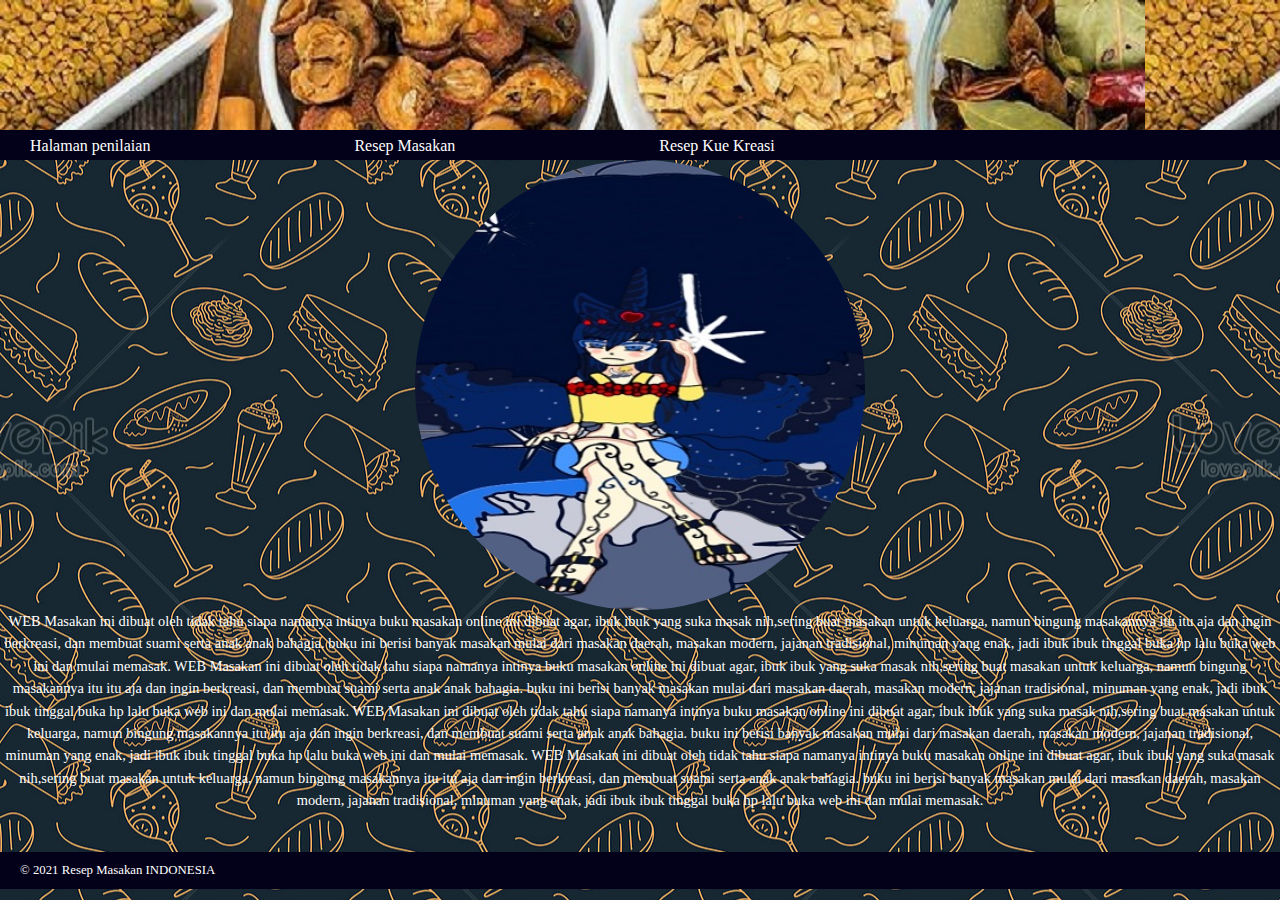
<file: Beranda.html>
<!DOCTYPE html>
<html lang="en">
<head>
    <meta charset="UTF-8">
    <meta http-equiv="X-UA-Compatible" content="IE=edge">
    <meta name="viewport" content="width=device-width, initial-scale=1.0">
    <title>RESEP MAKANAN BAGUS OKA</title>
    <link rel="stylesheet" href="halaman css.css">
    <link rel="shortcut icon" href="FotoMakanan/masakan.jpeg" type="image/x-icon">
    <link rel="icon" href="" type="image/x-icon">
</head>
<body>
    <div class="wrapper">
        <header>
            <h1>Resep Masakan INDONESIA</h1>
            <nav>
                <ul>
                    <li><a href="Penilaian.html">Halaman penilaian</a></li>
                    <li><a href="index.html">Resep Masakan</a></li>
                    <li><a href="kuekreasi.html">Resep Kue Kreasi</a></li>
                </ul>
            </nav>
        </header>
        <section class="courses">
            <article>
                <img class ="logo"src="pony2.jpeg">
                <figcaption>WEB Masakan ini dibuat oleh tidak tahu 
                    siapa namanya intinya buku masakan online ini dibuat agar,
                     ibuk ibuk yang suka masak nih,sering buat masakan untuk keluarga, 
                     namun bingung masakannya itu itu aja dan ingin berkreasi, dan membuat 
                     suami serta anak anak bahagia. buku ini berisi banyak masakan mulai dari 
                     masakan daerah, masakan modern, jajanan tradisional, minuman yang enak, 
                     jadi ibuk ibuk tinggal buka hp lalu buka web ini dan mulai memasak.
                     WEB Masakan ini dibuat oleh tidak tahu 
                     siapa namanya intinya buku masakan online ini dibuat agar,
                      ibuk ibuk yang suka masak nih,sering buat masakan untuk keluarga, 
                      namun bingung masakannya itu itu aja dan ingin berkreasi, dan membuat 
                      suami serta anak anak bahagia. buku ini berisi banyak masakan mulai dari 
                      masakan daerah, masakan modern, jajanan tradisional, minuman yang enak, 
                      jadi ibuk ibuk tinggal buka hp lalu buka web ini dan mulai memasak.
                      WEB Masakan ini dibuat oleh tidak tahu 
                      siapa namanya intinya buku masakan online ini dibuat agar,
                       ibuk ibuk yang suka masak nih,sering buat masakan untuk keluarga, 
                       namun bingung masakannya itu itu aja dan ingin berkreasi, dan membuat 
                       suami serta anak anak bahagia. buku ini berisi banyak masakan mulai dari 
                       masakan daerah, masakan modern, jajanan tradisional, minuman yang enak, 
                       jadi ibuk ibuk tinggal buka hp lalu buka web ini dan mulai memasak.
                       WEB Masakan ini dibuat oleh tidak tahu 
                       siapa namanya intinya buku masakan online ini dibuat agar,
                        ibuk ibuk yang suka masak nih,sering buat masakan untuk keluarga, 
                        namun bingung masakannya itu itu aja dan ingin berkreasi, dan membuat 
                        suami serta anak anak bahagia. buku ini berisi banyak masakan mulai dari 
                        masakan daerah, masakan modern, jajanan tradisional, minuman yang enak, 
                        jadi ibuk ibuk tinggal buka hp lalu buka web ini dan mulai memasak.</figcaption>
                <hgroup>
                </hgroup>
            </article>
        </section>
    </aside>
        <footer>
            &copy; 2021 Resep Masakan INDONESIA
        </footer>
    </div>
    
</body>
</html>
</file>
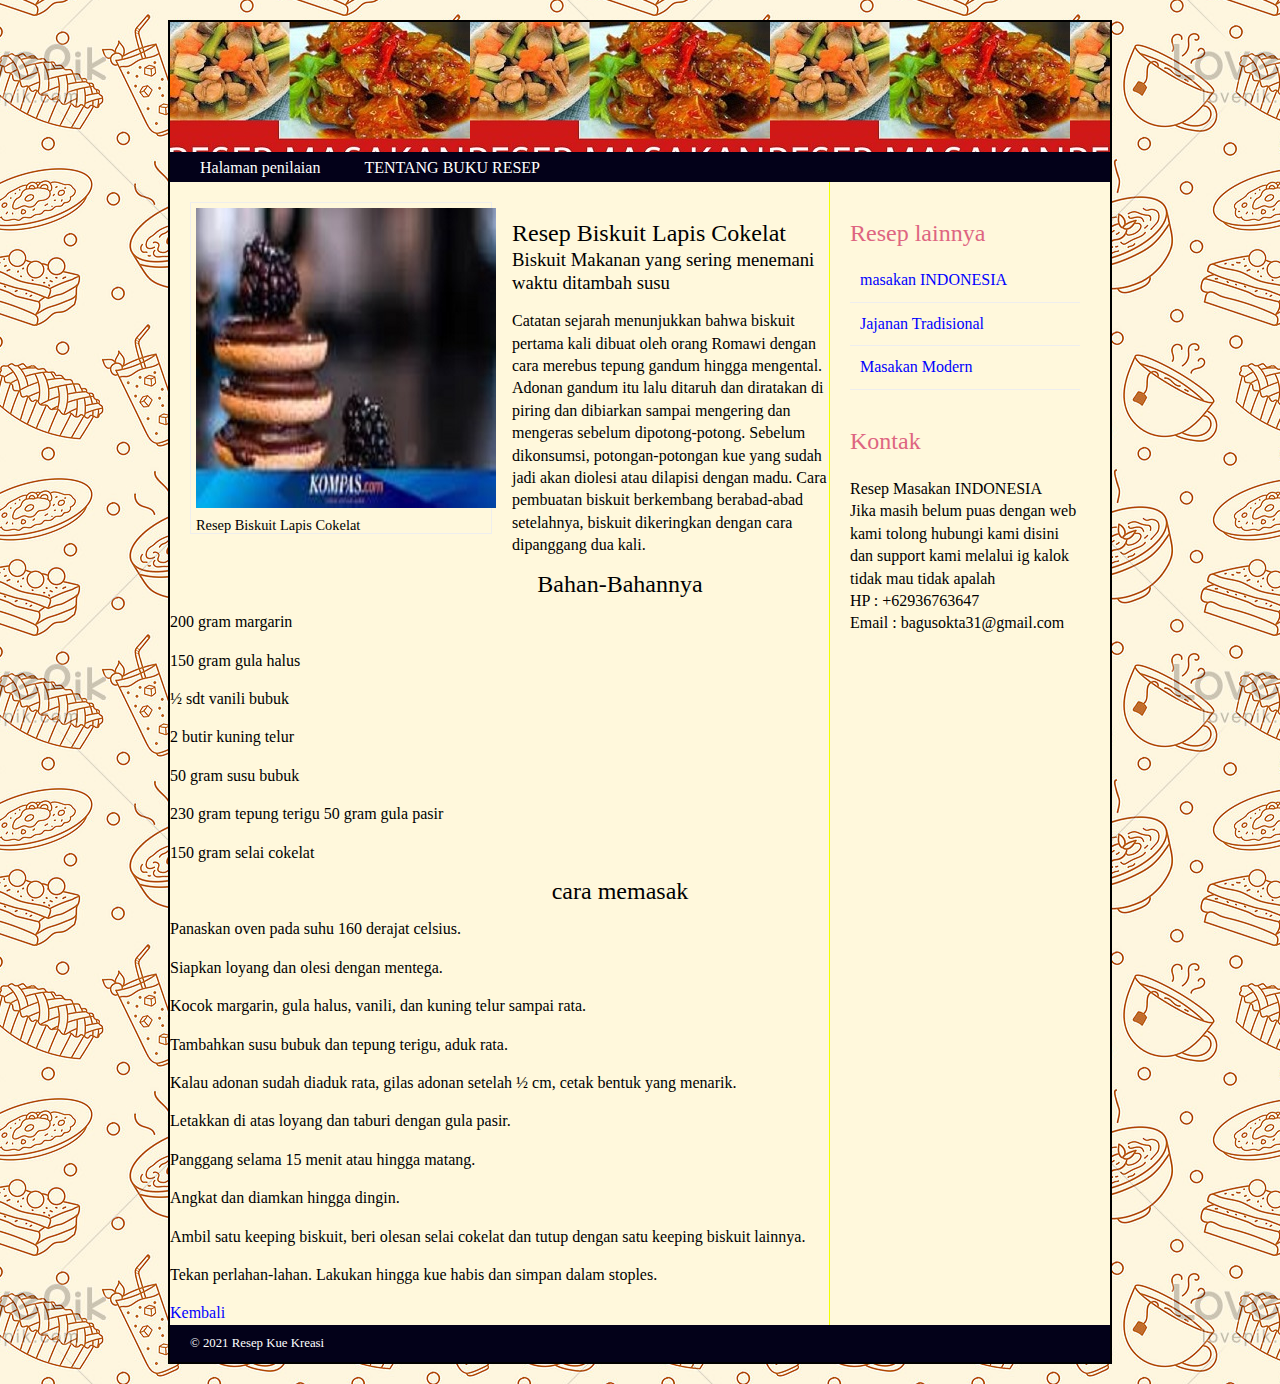
<file: halamanbiskuit.html>
<!DOCTYPE html>
<html lang="en">
<head>
    <meta charset="UTF-8">
    <meta http-equiv="X-UA-Compatible" content="IE=edge">
    <meta name="viewport" content="width=device-width, initial-scale=1.0">
    <title>RESEP MAKANAN BAGUS OKA</title>
    <link rel="stylesheet" href="halaman1.css">
    <link rel="shortcut icon" href="FotoMakanan/kueultah.jpg" type="image/x-icon">
    <link rel="icon" href="" type="image/x-icon">
</head>
<body>
    <div class="wrapper">
        <header>
            <h1>Resep kuekreasi</h1>
            <nav>
                <ul>
                    <li><a href="Penilaian.html">Halaman penilaian</a></li>
                    <li><a href="Beranda.html">TENTANG BUKU RESEP</a></li>
                </ul>
            </nav>
        </header>
        <section class="courses">
            <article>
                <figure>
                    <img src="FotoMakanan/cookies.jpg" alt="Resep Biskuit Lapis Cokelat">
                    <figcaption>Resep Biskuit Lapis Cokelat</figcaption>
                </figure>
                <hgroup>
                    <h2>Resep Biskuit Lapis Cokelat</h2>
                    <h3>Biskuit Makanan yang sering menemani waktu ditambah susu</h3>
                    <p>Catatan sejarah menunjukkan bahwa biskuit pertama kali dibuat oleh orang Romawi dengan cara merebus tepung gandum hingga mengental.

                        Adonan gandum itu lalu ditaruh dan diratakan di piring dan dibiarkan sampai mengering dan mengeras sebelum dipotong-potong.
                        
                        Sebelum dikonsumsi, potongan-potongan kue yang sudah jadi akan diolesi atau dilapisi dengan madu.
                        
                        Cara pembuatan biskuit berkembang berabad-abad setelahnya, biskuit dikeringkan dengan cara dipanggang dua kali.</p>
                </hgroup>                
                 <section class="Peler">
                 <h2>Bahan-Bahannya</h2>
                </section>
                 <p>200 gram margarin</p>
                    <p>150 gram gula halus</p>
                    <p>½ sdt vanili bubuk </p>
                    <p>2 butir kuning telur </p>
                    <p>50 gram susu bubuk </p>
                    <p>230 gram tepung terigu 50 gram gula pasir</p>
                    <p>150 gram selai cokelat</p>
                 <section class="Pro">
                    <h2>cara memasak</h2>
                 </section>
                 <p>Panaskan oven pada suhu 160 derajat celsius. </p>
                 <p>Siapkan loyang dan olesi dengan mentega. </p>
                 <p> Kocok margarin, gula halus, vanili, dan kuning telur sampai rata. </p>
                 <p>Tambahkan susu bubuk dan tepung terigu, aduk rata.</p>
                 <p>Kalau adonan sudah diaduk rata, gilas adonan setelah ½ cm, cetak bentuk yang menarik.</p>
                 <p> Letakkan di atas loyang dan taburi dengan gula pasir. </p>
                 <p>Panggang selama 15 menit atau hingga matang. </p>
                 <p>Angkat dan diamkan hingga dingin. </p>
                 <p>Ambil satu keeping biskuit, beri olesan selai cokelat dan tutup dengan satu keeping biskuit lainnya.</p> 
                    <p>Tekan perlahan-lahan. Lakukan hingga kue habis dan simpan dalam stoples.</p>
                <a href="kuekreasi.html">Kembali</a>
            </article>
            </section>
        <aside>
            <section>
                <h2>Resep lainnya</h2>
                <a href="index.html">masakan INDONESIA</a>
                <a href="#">Jajanan Tradisional</a>
                <a href="#">Masakan Modern</a>
            </section>
            <section class="contact-details">
                <h2>Kontak</h2>
                <p>Resep Masakan INDONESIA<br>
                    Jika masih belum puas dengan web kami tolong hubungi kami disini<br>
                    dan support kami melalui ig kalok tidak mau tidak apalah<br>
                    HP  : +62936763647<br>
                    Email : bagusokta31@gmail.com</p>
            </section>
        </aside>
        <footer>
            &copy; 2021 Resep Kue Kreasi
        </footer>
    </div>
    
</body>
</html>
</file>
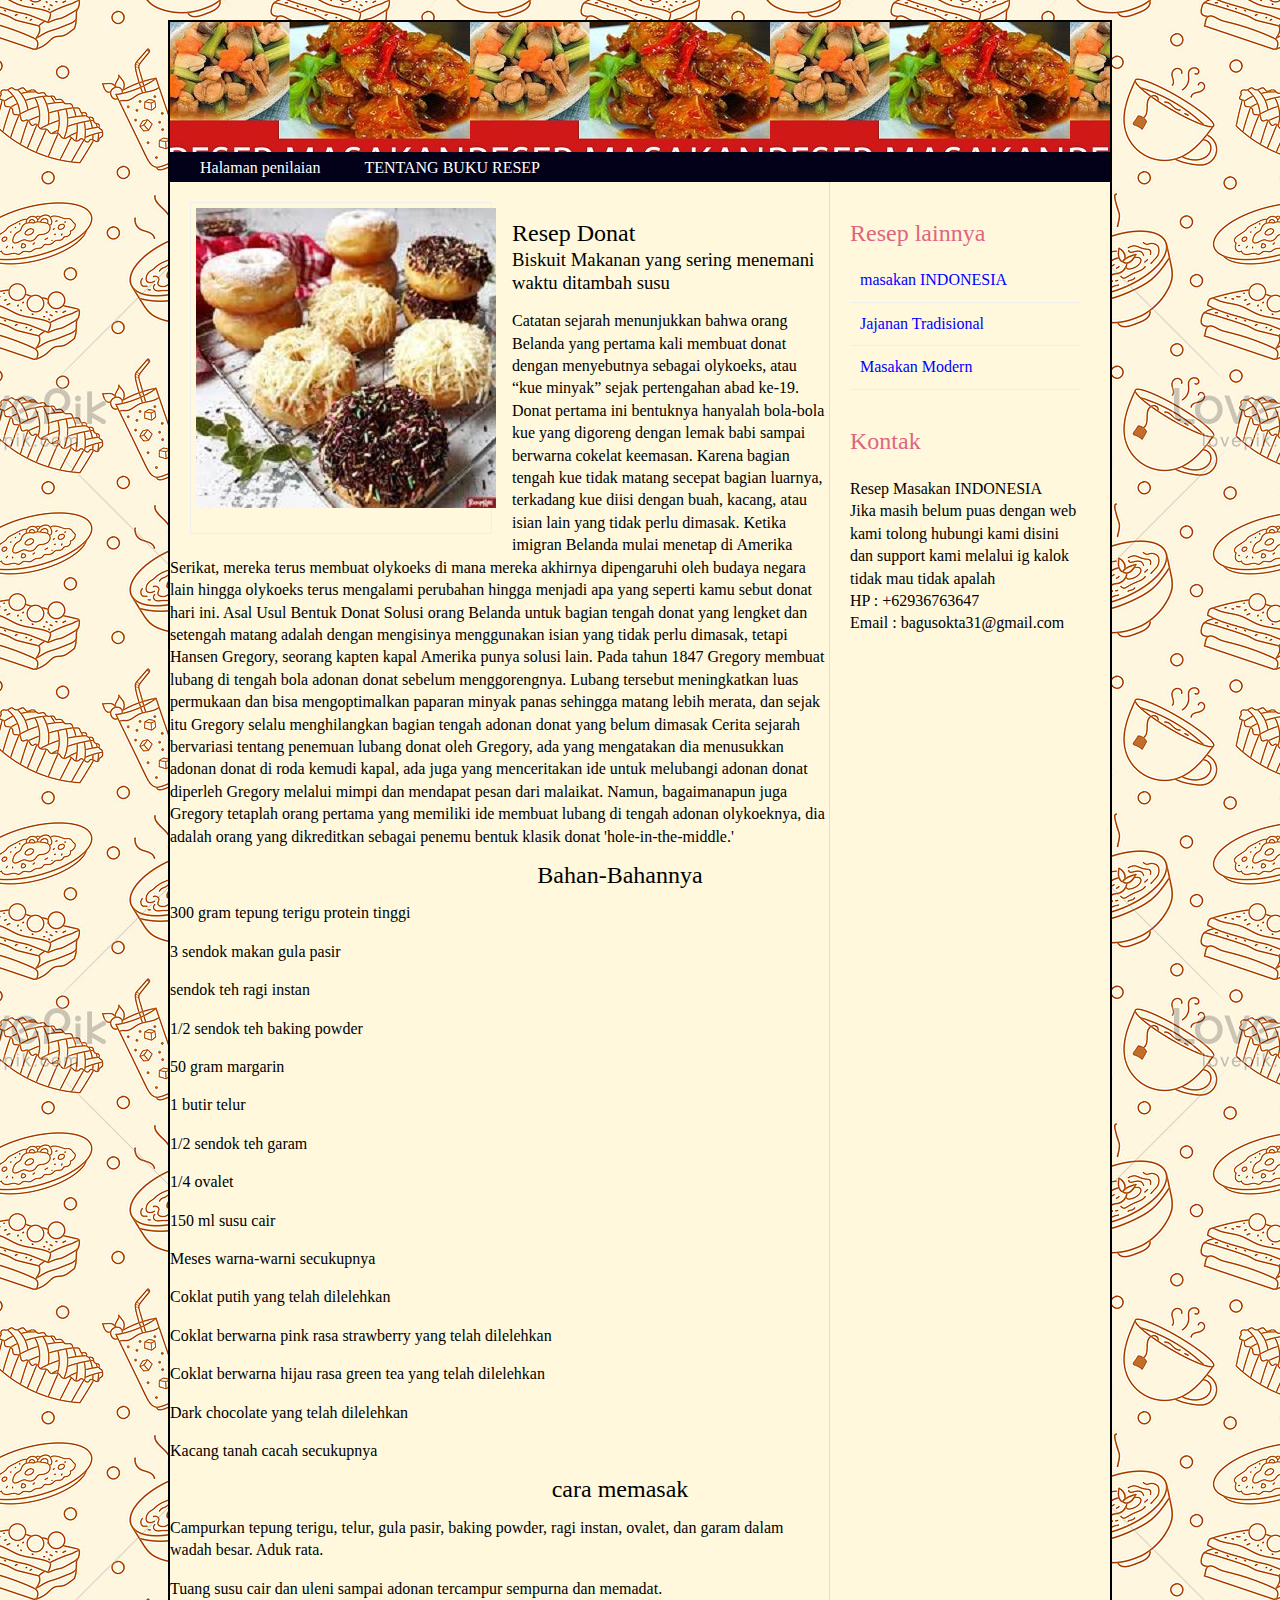
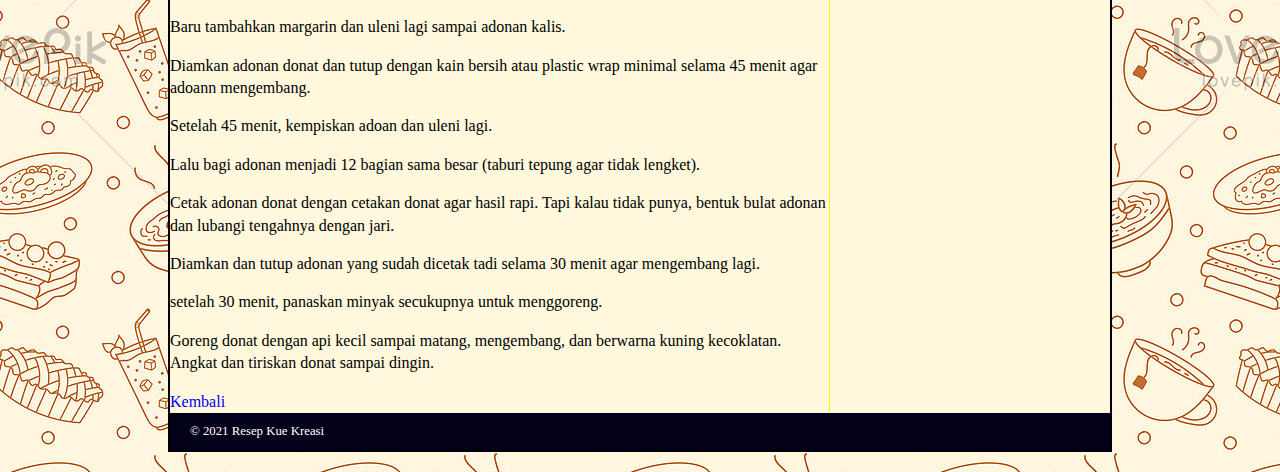
<file: halamandonat.html>
<!DOCTYPE html>
<html lang="en">
<head>
    <meta charset="UTF-8">
    <meta http-equiv="X-UA-Compatible" content="IE=edge">
    <meta name="viewport" content="width=device-width, initial-scale=1.0">
    <title>RESEP MAKANAN BAGUS OKA</title>
    <link rel="stylesheet" href="halaman1.css">
    <link rel="shortcut icon" href="FotoMakanan/kueultah.jpg" type="image/x-icon">
    <link rel="icon" href="" type="image/x-icon">
</head>
<body>
    <div class="wrapper">
        <header>
            <h1>Resep Donat</h1>
            <nav>
                <ul>
                    <li><a href="Penilaian.html">Halaman penilaian</a></li>
                    <li><a href="Beranda.html">TENTANG BUKU RESEP</a></li>
                </ul>
            </nav>
        </header>
        <section class="courses">
            <article>
                <figure>
                    <img src="FotoMakanan/donat.jpg" alt="Resep Donat">
                    <figcaption></figcaption>
                </figure>
                <hgroup>
                    <h2>Resep Donat</h2>
                    <h3>Biskuit Makanan yang sering menemani waktu ditambah susu</h3>
                    <p>Catatan sejarah menunjukkan bahwa orang Belanda yang pertama kali membuat donat dengan menyebutnya sebagai olykoeks, atau “kue minyak” sejak pertengahan abad ke-19. Donat pertama ini bentuknya hanyalah bola-bola kue yang digoreng dengan lemak babi sampai berwarna cokelat keemasan.
                        Karena bagian tengah kue tidak matang secepat bagian luarnya, terkadang kue diisi dengan buah, kacang, atau isian lain yang tidak perlu dimasak.
                        
                        Ketika imigran Belanda mulai menetap di Amerika Serikat, mereka terus membuat olykoeks di mana mereka akhirnya dipengaruhi oleh budaya negara lain hingga olykoeks terus mengalami perubahan hingga menjadi apa yang seperti kamu sebut donat hari ini.
                        
                        Asal Usul Bentuk Donat
                        
                        Solusi orang Belanda untuk bagian tengah donat yang lengket dan setengah matang adalah dengan mengisinya menggunakan isian yang tidak perlu dimasak, tetapi Hansen Gregory, seorang kapten kapal Amerika punya solusi lain.
                        Pada tahun 1847 Gregory membuat lubang di tengah bola adonan donat sebelum menggorengnya. Lubang tersebut meningkatkan luas permukaan dan bisa mengoptimalkan paparan minyak panas sehingga matang lebih merata, dan sejak itu Gregory selalu menghilangkan bagian tengah adonan donat yang belum dimasak
                        
                        Cerita sejarah bervariasi tentang penemuan lubang donat oleh Gregory, ada yang mengatakan dia menusukkan adonan donat di roda kemudi kapal, ada juga yang menceritakan ide untuk melubangi adonan donat diperleh Gregory melalui mimpi dan mendapat pesan dari malaikat.
                        
                         
                        
                        Namun, bagaimanapun juga Gregory tetaplah orang pertama yang memiliki ide membuat lubang di tengah adonan olykoeknya, dia adalah orang yang dikreditkan sebagai penemu bentuk klasik donat 'hole-in-the-middle.'</p>
                </hgroup>                
                 <section class="Peler">
                 <h2>Bahan-Bahannya</h2>
                </section>
                 <p>300 gram tepung terigu protein tinggi</p>
                   <p> 3 sendok makan gula pasir</p>                   
                    <p>sendok teh ragi instan</p>                   
                   <p>1/2 sendok teh baking powder</p>               
                    <p>50 gram margarin</p>
                    <p>1 butir telur</p>
                        <p>1/2 sendok teh garam</p>
                       <p>1/4 ovalet</p>
                       <p>150 ml susu cair</p>
                       <p>Meses warna-warni secukupnya</p>
                        <p>Coklat putih yang telah dilelehkan</p>                        
                        <p>Coklat berwarna pink rasa strawberry yang telah dilelehkan</p>                        
                        <p>Coklat berwarna hijau rasa green tea yang telah dilelehkan</p>
                        <p>Dark chocolate yang telah dilelehkan</p>
                        <p>Kacang tanah cacah secukupnya</p>
                 <section class="Pro">
                    <h2>cara memasak</h2>
                 </section>
                 <p>Campurkan tepung terigu, telur, gula pasir, baking powder, ragi instan, ovalet, dan garam dalam wadah besar. Aduk rata.
                    <p>Tuang susu cair dan uleni sampai adonan tercampur sempurna dan memadat.</p>
                   <p>Baru tambahkan margarin dan uleni lagi sampai adonan kalis.</p>
                   <p>Diamkan adonan donat dan tutup dengan kain bersih atau plastic wrap minimal selama 45 menit agar adoann mengembang.</p>                   
                    <p>Setelah 45 menit, kempiskan adoan dan uleni lagi.</p>
                    <p>Lalu bagi adonan menjadi 12 bagian sama besar (taburi tepung agar tidak lengket).</p>
                       <p>Cetak adonan donat dengan cetakan donat agar hasil rapi. Tapi kalau tidak punya, bentuk bulat adonan dan lubangi tengahnya dengan jari.</p>            
                       <p>Diamkan dan tutup adonan yang sudah dicetak tadi selama 30 menit agar mengembang lagi.</p>    
                        <p>setelah 30 menit, panaskan minyak secukupnya untuk menggoreng.</p>
                        <p>Goreng donat dengan api kecil sampai matang, mengembang, dan berwarna kuning kecoklatan. Angkat dan tiriskan donat sampai dingin.</p>
                <a href="kuekreasi.html">Kembali</a>
            </article>
            </section>
        <aside>
            <section>
                <h2>Resep lainnya</h2>
                <a href="index.html">masakan INDONESIA</a>
                <a href="#">Jajanan Tradisional</a>
                <a href="#">Masakan Modern</a>
            </section>
            <section class="contact-details">
                <h2>Kontak</h2>
                <p>Resep Masakan INDONESIA<br>
                    Jika masih belum puas dengan web kami tolong hubungi kami disini<br>
                    dan support kami melalui ig kalok tidak mau tidak apalah<br>
                    HP  : +62936763647<br>
                    Email : bagusokta31@gmail.com</p>
            </section>
        </aside>
        <footer>
            &copy; 2021 Resep Kue Kreasi
        </footer>
    </div>
    
</body>
</html>
</file>
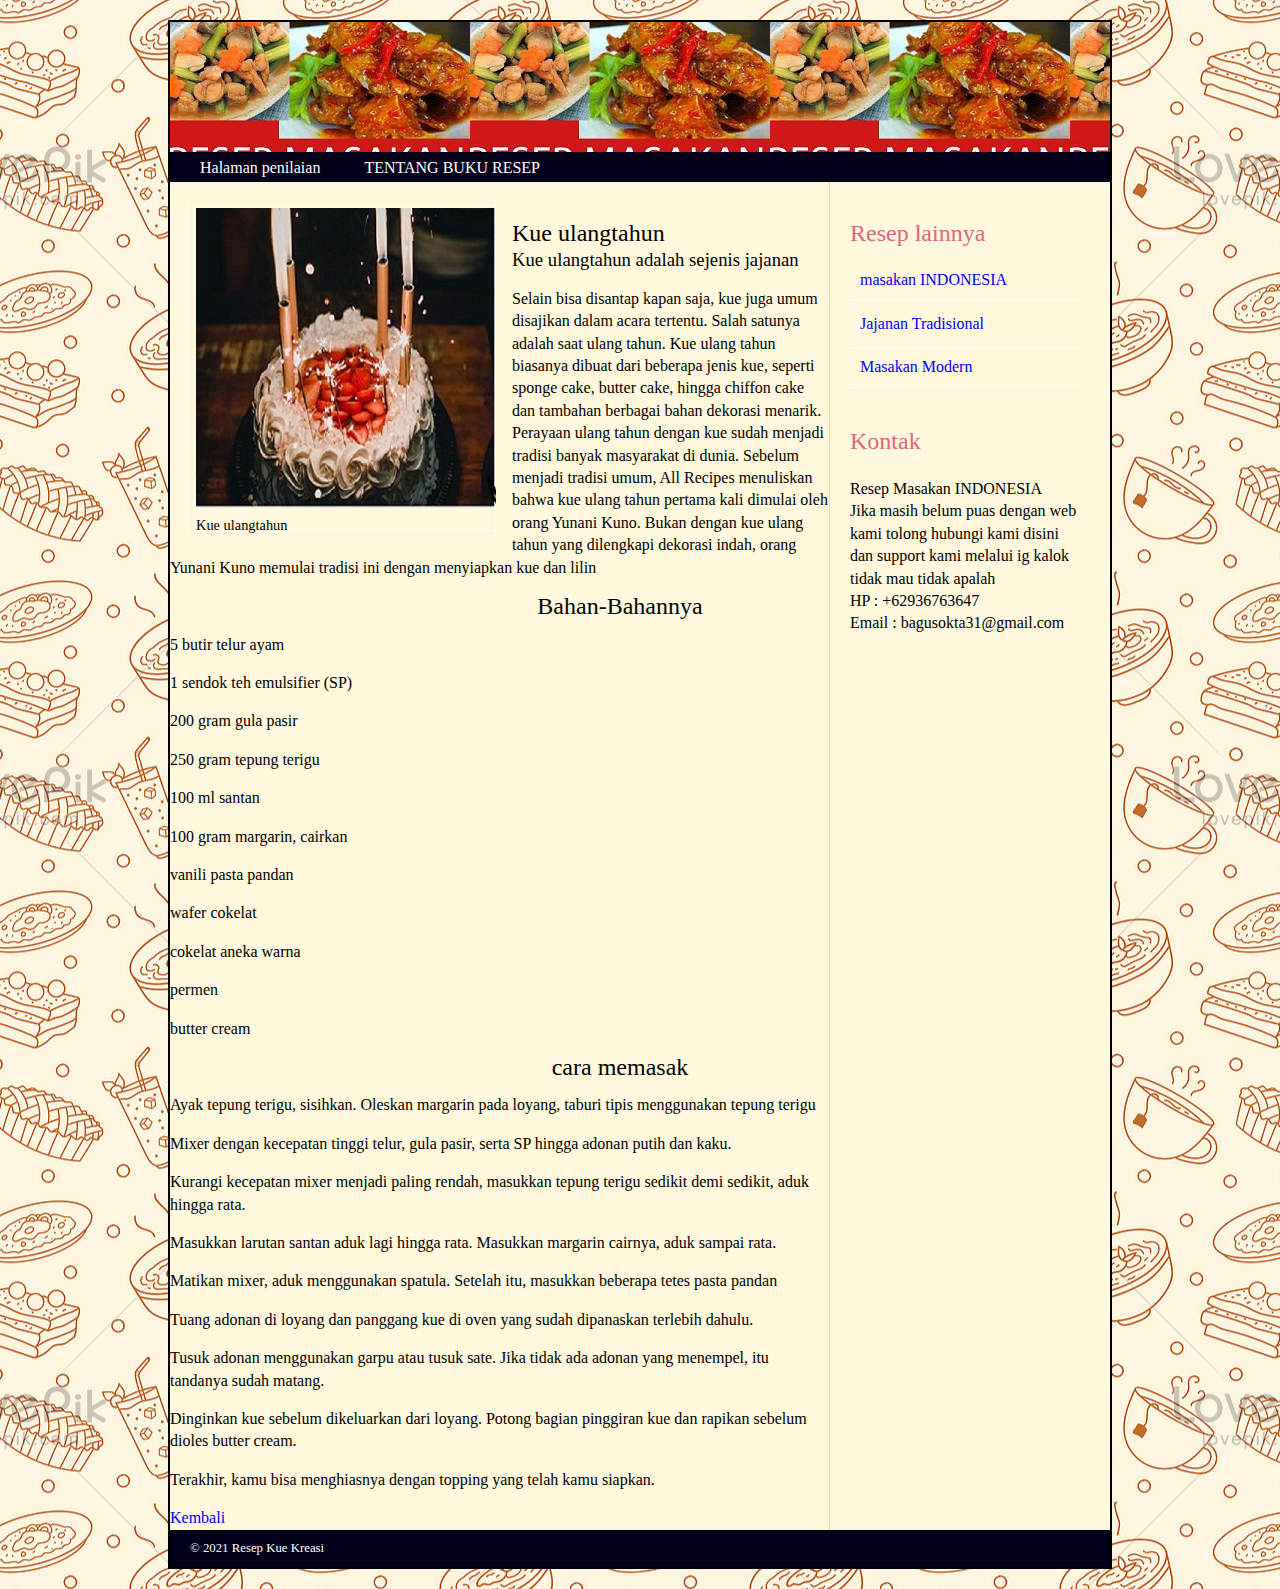
<file: halamankue1.html>
<!DOCTYPE html>
<html lang="en">
<head>
    <meta charset="UTF-8">
    <meta http-equiv="X-UA-Compatible" content="IE=edge">
    <meta name="viewport" content="width=device-width, initial-scale=1.0">
    <title>RESEP MAKANAN BAGUS OKA</title>
    <link rel="stylesheet" href="halaman1.css">
    <link rel="shortcut icon" href="FotoMakanan/kueultah.jpg" type="image/x-icon">
    <link rel="icon" href="" type="image/x-icon">
</head>
<body>
    <div class="wrapper">
        <header>
            <h1>Resep kuekreasi</h1>
            <nav>
                <ul>
                    <li><a href="Penilaian.html">Halaman penilaian</a></li>
                    <li><a href="Beranda.html">TENTANG BUKU RESEP</a></li>
                </ul>
            </nav>
        </header>
        <section class="courses">
            <article>
                <figure>
                    <img src="FotoMakanan/kueultah.jpg" alt="Kue ulangtahun">
                    <figcaption>Kue ulangtahun</figcaption>
                </figure>
                <hgroup>
                    <h2>Kue ulangtahun</h2>
                    <h3>Kue ulangtahun adalah sejenis jajanan</h3>
                    <p>Selain bisa disantap kapan saja, kue juga umum disajikan dalam acara tertentu. Salah satunya adalah saat ulang tahun. Kue ulang tahun biasanya dibuat dari beberapa jenis kue, seperti sponge cake, butter cake, hingga chiffon cake dan tambahan berbagai bahan dekorasi menarik. Perayaan ulang tahun dengan kue sudah menjadi tradisi banyak masyarakat di dunia. Sebelum menjadi tradisi umum, All Recipes menuliskan bahwa kue ulang tahun pertama kali dimulai oleh orang Yunani Kuno. Bukan dengan kue ulang tahun yang dilengkapi dekorasi indah, orang Yunani Kuno memulai tradisi ini dengan menyiapkan kue dan lilin</p>
                </hgroup>                
                 <section class="Peler">
                 <h2>Bahan-Bahannya</h2>
                </section>
                 <p>5 butir telur ayam</p>
                 <p>1 sendok teh emulsifier (SP)</p>
                 <p>200 gram gula pasir</p>
                 <p> 250 gram tepung terigu</p>
                 <p>100 ml santan</p>
                 <p>100 gram margarin, cairkan</p>
                 <p>vanili pasta pandan</p>
                 <p>wafer cokelat</p>
                 <p>cokelat aneka warna </p>
                 <p>permen</p>
                 <p>butter cream</p>
                 <section class="Pro">
                    <h2>cara memasak</h2>
                 </section>
                 <p>Ayak tepung terigu, sisihkan. Oleskan margarin pada loyang, taburi tipis menggunakan tepung terigu</p>
                    <p>Mixer dengan kecepatan tinggi telur, gula pasir, serta SP hingga adonan putih dan kaku.</p>
                    <p>Kurangi kecepatan mixer menjadi paling rendah, masukkan tepung terigu sedikit demi sedikit, aduk hingga rata.</p>
                    <p>Masukkan larutan santan aduk lagi hingga rata. Masukkan margarin cairnya, aduk sampai rata.</p>
                    <p> Matikan mixer, aduk menggunakan spatula. Setelah itu, masukkan beberapa tetes pasta pandan</p>
                    <p>Tuang adonan di loyang dan panggang kue di oven yang sudah dipanaskan terlebih dahulu.</p>
                    <p>Tusuk adonan menggunakan garpu atau tusuk sate. Jika tidak ada adonan yang menempel, itu tandanya sudah matang.</p>
                    <p>Dinginkan kue sebelum dikeluarkan dari loyang. Potong bagian pinggiran kue dan rapikan sebelum dioles butter cream. </p>
                    <p>Terakhir, kamu bisa menghiasnya dengan topping yang telah kamu siapkan.</p>
                <a href="kuekreasi.html">Kembali</a>
            </article>
            </section>
        <aside>
            <section>
                <h2>Resep lainnya</h2>
                <a href="index.html">masakan INDONESIA</a>
                <a href="#">Jajanan Tradisional</a>
                <a href="#">Masakan Modern</a>
            </section>
            <section class="contact-details">
                <h2>Kontak</h2>
                <p>Resep Masakan INDONESIA<br>
                    Jika masih belum puas dengan web kami tolong hubungi kami disini<br>
                    dan support kami melalui ig kalok tidak mau tidak apalah<br>
                    HP  : +62936763647<br>
                    Email : bagusokta31@gmail.com</p>
            </section>
        </aside>
        <footer>
            &copy; 2021 Resep Kue Kreasi
        </footer>
    </div>
    
</body>
</html>
</file>
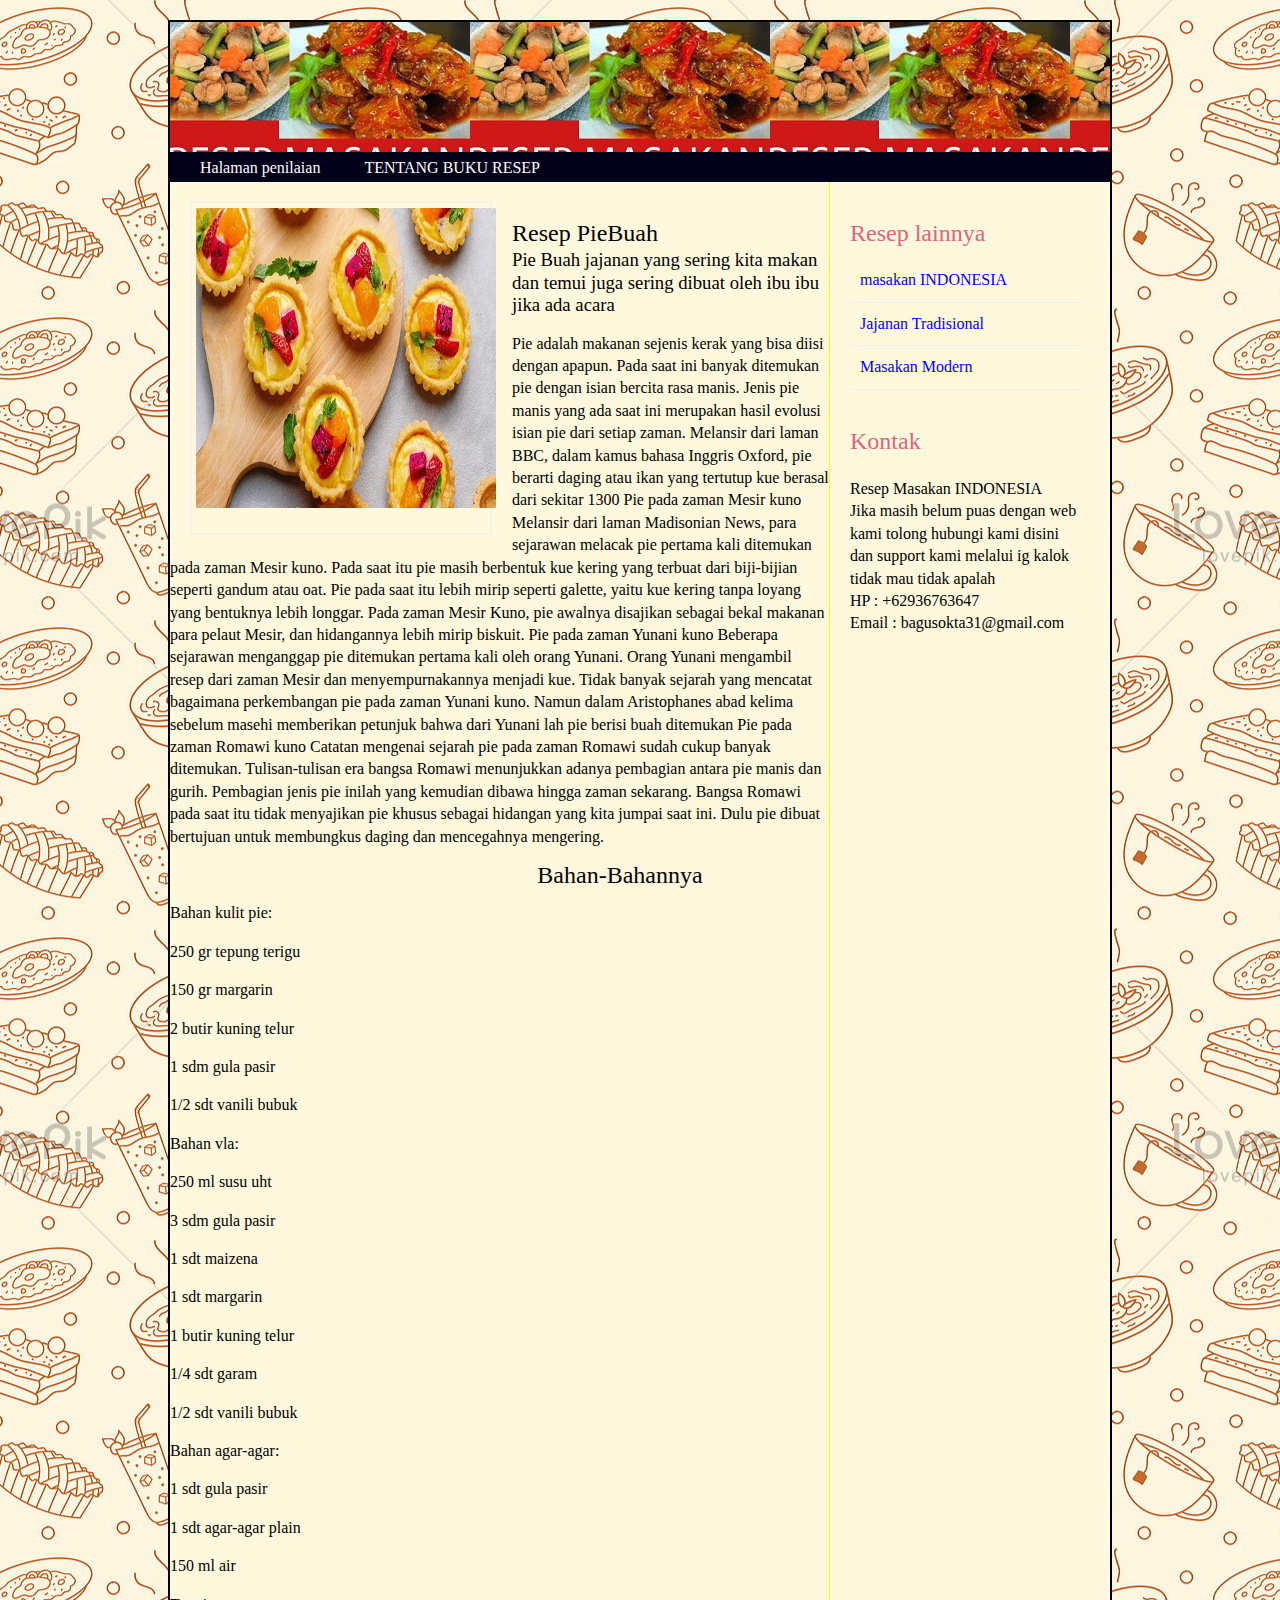
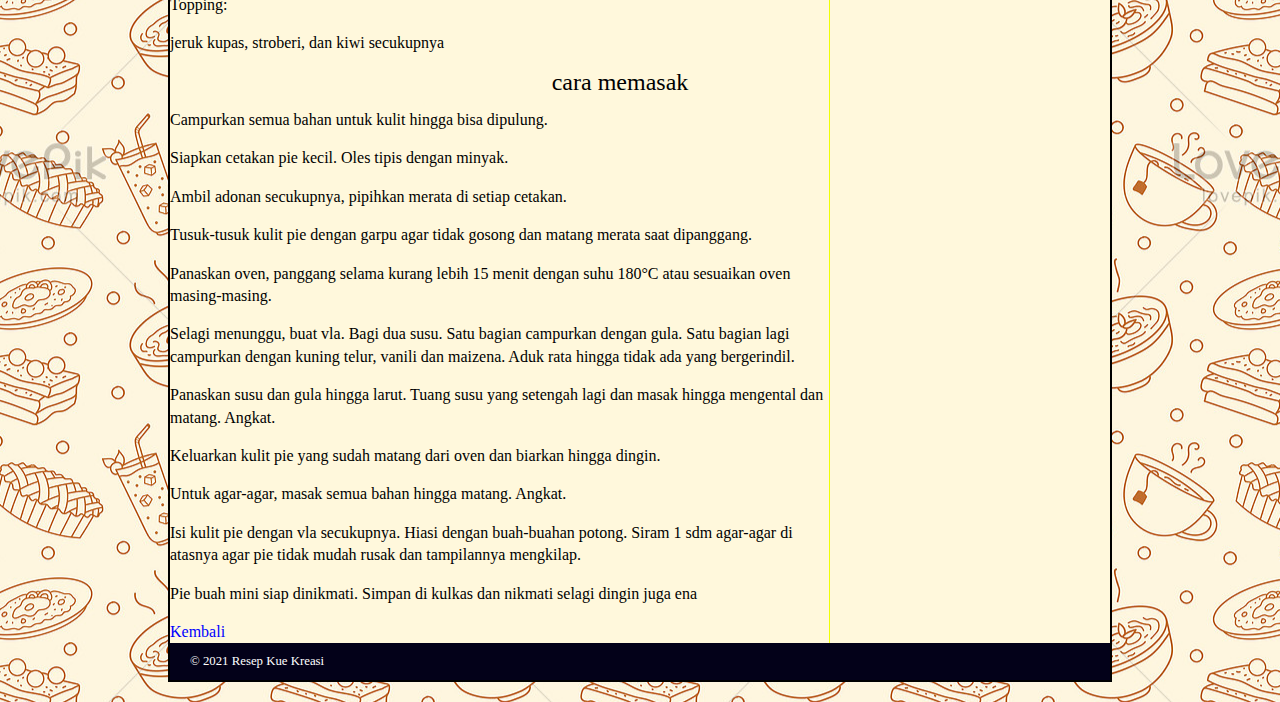
<file: halamanpie.html>
<!DOCTYPE html>
<html lang="en">
<head>
    <meta charset="UTF-8">
    <meta http-equiv="X-UA-Compatible" content="IE=edge">
    <meta name="viewport" content="width=device-width, initial-scale=1.0">
    <title>RESEP MAKANAN BAGUS OKA</title>
    <link rel="stylesheet" href="halaman1.css">
    <link rel="shortcut icon" href="FotoMakanan/kueultah.jpg" type="image/x-icon">
    <link rel="icon" href="" type="image/x-icon">
</head>
<body>
    <div class="wrapper">
        <header>
            <h1>Resep Donat</h1>
            <nav>
                <ul>
                    <li><a href="Penilaian.html">Halaman penilaian</a></li>
                    <li><a href="Beranda.html">TENTANG BUKU RESEP</a></li>
                </ul>
            </nav>
        </header>
        <section class="courses">
            <article>
                <figure>
                    <img src="FotoMakanan/pie.jpg" alt="Resep PieBuah">
                    <figcaption></figcaption>
                </figure>
                <hgroup>
                    <h2>Resep PieBuah</h2>
                    <h3>Pie Buah jajanan yang sering kita makan dan temui juga sering dibuat oleh ibu ibu jika ada acara</h3>
                    <p>Pie adalah makanan sejenis kerak yang bisa diisi dengan apapun.  Pada saat ini banyak ditemukan pie dengan isian bercita rasa manis. Jenis pie manis yang ada saat ini merupakan hasil evolusi isian pie dari setiap zaman.  Melansir dari laman BBC, dalam kamus bahasa Inggris Oxford, pie berarti daging atau ikan yang tertutup kue berasal dari sekitar 1300
                        Pie pada zaman Mesir kuno Melansir dari laman Madisonian News, para sejarawan melacak pie pertama kali ditemukan pada zaman Mesir kuno. Pada saat itu pie masih berbentuk kue kering yang terbuat dari biji-bijian seperti gandum atau oat. Pie pada saat itu lebih mirip seperti galette, yaitu kue kering tanpa loyang yang bentuknya lebih longgar.  Pada zaman Mesir Kuno, pie awalnya disajikan sebagai bekal makanan para pelaut Mesir, dan hidangannya lebih mirip biskuit.
                        Pie pada zaman Yunani kuno Beberapa sejarawan menganggap pie ditemukan pertama kali oleh orang Yunani. Orang Yunani mengambil resep dari zaman Mesir dan menyempurnakannya menjadi kue.  Tidak banyak sejarah yang mencatat bagaimana perkembangan pie pada  zaman Yunani kuno. Namun dalam Aristophanes abad kelima sebelum masehi memberikan petunjuk bahwa dari Yunani lah pie berisi buah ditemukan
                        Pie pada zaman Romawi kuno Catatan mengenai sejarah pie pada zaman Romawi sudah cukup banyak ditemukan.  Tulisan-tulisan era bangsa Romawi menunjukkan adanya pembagian antara pie manis dan gurih.  Pembagian jenis pie inilah yang kemudian dibawa hingga zaman sekarang. Bangsa Romawi pada saat itu tidak menyajikan pie khusus sebagai hidangan yang kita jumpai saat ini. Dulu pie dibuat bertujuan untuk membungkus daging dan mencegahnya mengering.</p>        
                </hgroup>                
                 <section class="Peler">
                 <h2>Bahan-Bahannya</h2>
                </section>
                 <p>Bahan kulit pie:</p>
                    <p>250 gr tepung terigu</p>
                    <p>150 gr margarin</p>
                    <p>2 butir kuning telur</p>
                    <p>1 sdm gula pasir</p>
                    <p>1/2 sdt vanili bubuk</p>
                    <p>Bahan vla:</p>
                        <p>250 ml susu uht</p>
                        <p>3 sdm gula pasir</p>
                        <p>1 sdt maizena</p>
                       <p>1 sdt margarin</p>
                        <p>1 butir kuning telur</p>
                       <p> 1/4 sdt garam</p>
                        <p>1/2 sdt vanili bubuk</p>
                        <p>Bahan agar-agar:</p>
                            <p>1 sdt gula pasir</p>
                           <p>1 sdt agar-agar plain</p>
                            <p>150 ml air</p>
                            <p>Topping:</p>
                            <p>jeruk kupas, stroberi, dan kiwi secukupnya</p>
                 <section class="Pro">
                    <h2>cara memasak</h2>
                 </section>
                 <p>Campurkan semua bahan untuk kulit hingga bisa dipulung. </p>
                 <p>Siapkan cetakan pie kecil. Oles tipis dengan minyak.</p>
                 <p>Ambil adonan secukupnya, pipihkan merata di setiap cetakan. </p>
                 <p>Tusuk-tusuk kulit pie dengan garpu agar tidak gosong dan matang merata saat dipanggang.</p>
                    <p>Panaskan oven, panggang selama kurang lebih 15 menit dengan suhu 180°C atau sesuaikan oven masing-masing.</p>
                   <p>Selagi menunggu, buat vla. Bagi dua susu. Satu bagian campurkan dengan gula. Satu bagian lagi campurkan dengan kuning telur, vanili dan maizena. Aduk rata hingga tidak ada yang bergerindil.</p>
                    <p>Panaskan susu dan gula hingga larut. Tuang susu yang setengah lagi dan masak hingga mengental dan matang. Angkat.</p>
                    <p>Keluarkan kulit pie yang sudah matang dari oven dan biarkan hingga dingin.</p>
                    <p>Untuk agar-agar, masak semua bahan hingga matang. Angkat.</p>
                        <p>Isi kulit pie dengan vla secukupnya. Hiasi dengan buah-buahan potong. Siram 1 sdm agar-agar di atasnya agar pie tidak mudah rusak dan tampilannya mengkilap.</p>
                       <p>Pie buah mini siap dinikmati. Simpan di kulkas dan nikmati selagi dingin juga ena</p>
                <a href="kuekreasi.html">Kembali</a>
            </article>
            </section>
        <aside>
            <section>
                <h2>Resep lainnya</h2>
                <a href="index.html">masakan INDONESIA</a>
                <a href="#">Jajanan Tradisional</a>
                <a href="#">Masakan Modern</a>
            </section>
            <section class="contact-details">
                <h2>Kontak</h2>
                <p>Resep Masakan INDONESIA<br>
                    Jika masih belum puas dengan web kami tolong hubungi kami disini<br>
                    dan support kami melalui ig kalok tidak mau tidak apalah<br>
                    HP  : +62936763647<br>
                    Email : bagusokta31@gmail.com</p>
            </section>
        </aside>
        <footer>
            &copy; 2021 Resep Kue Kreasi
        </footer>
    </div>
    
</body>
</html>
</file>
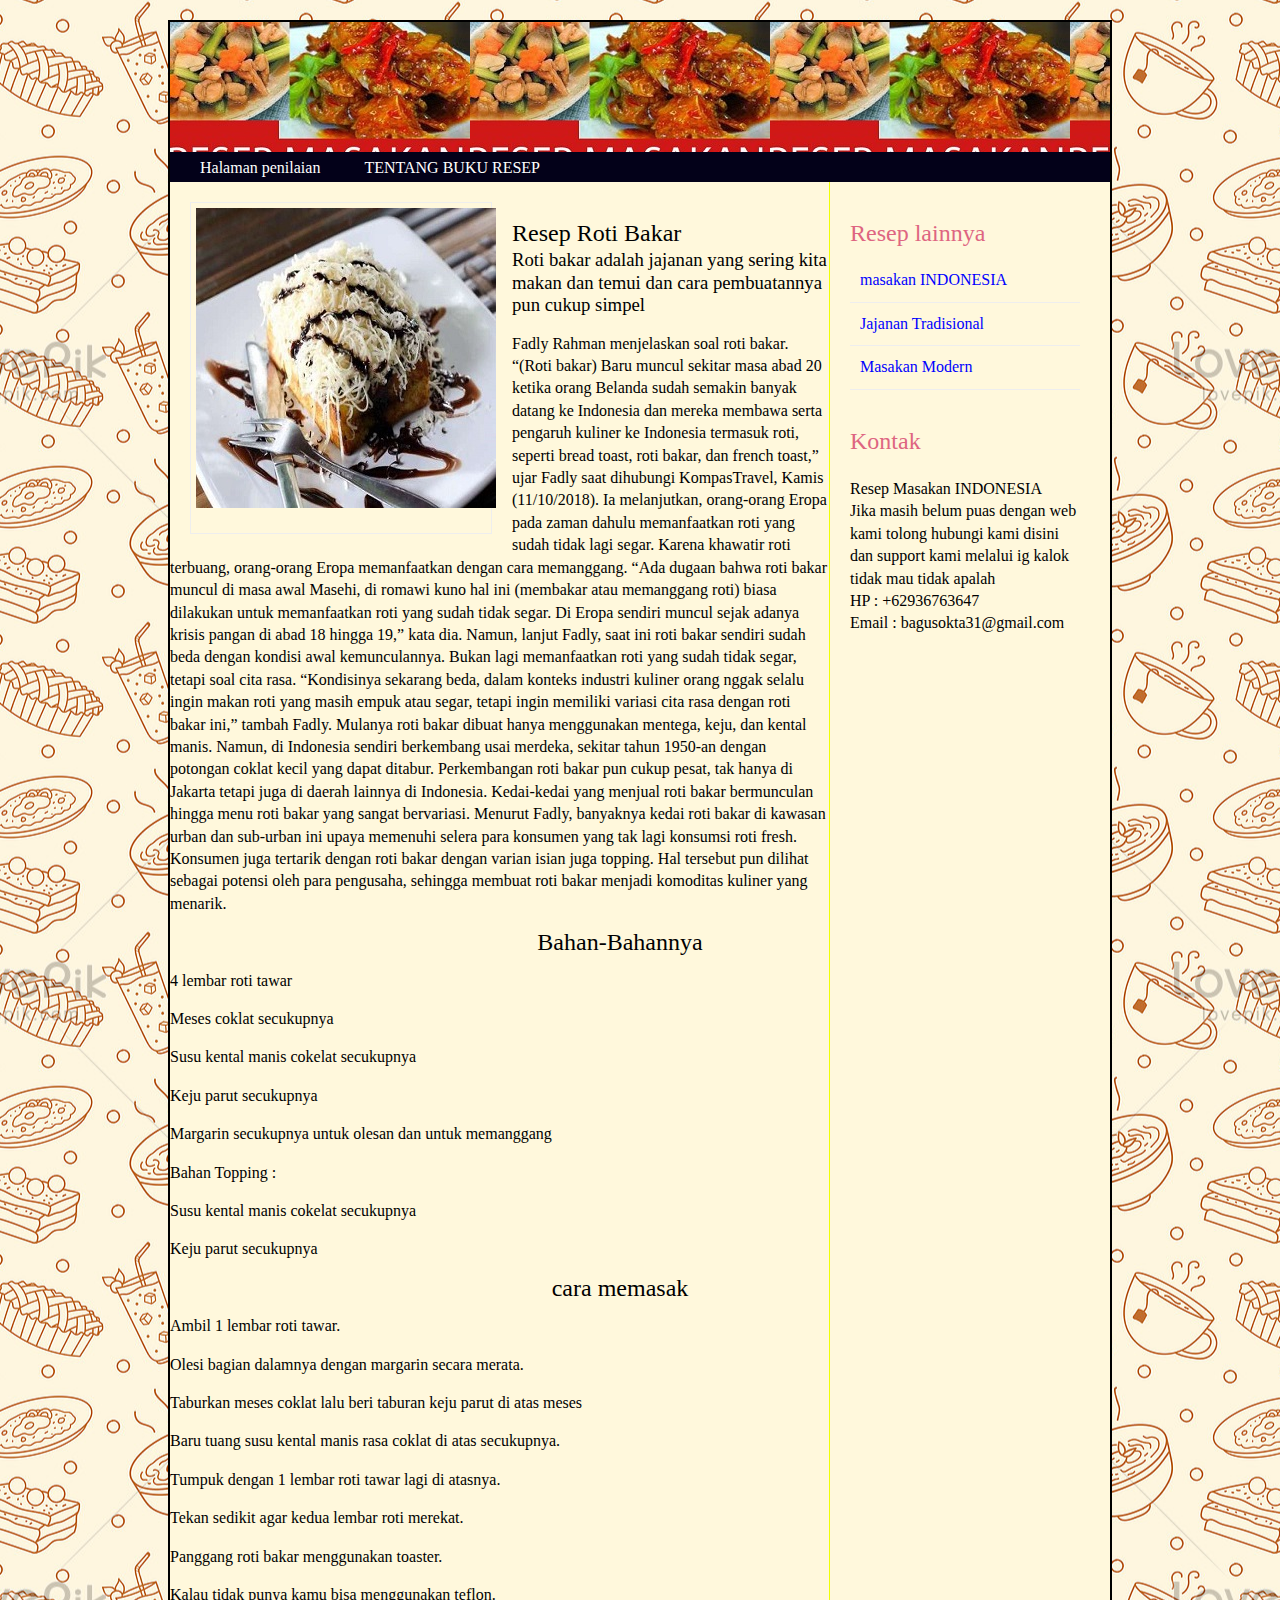
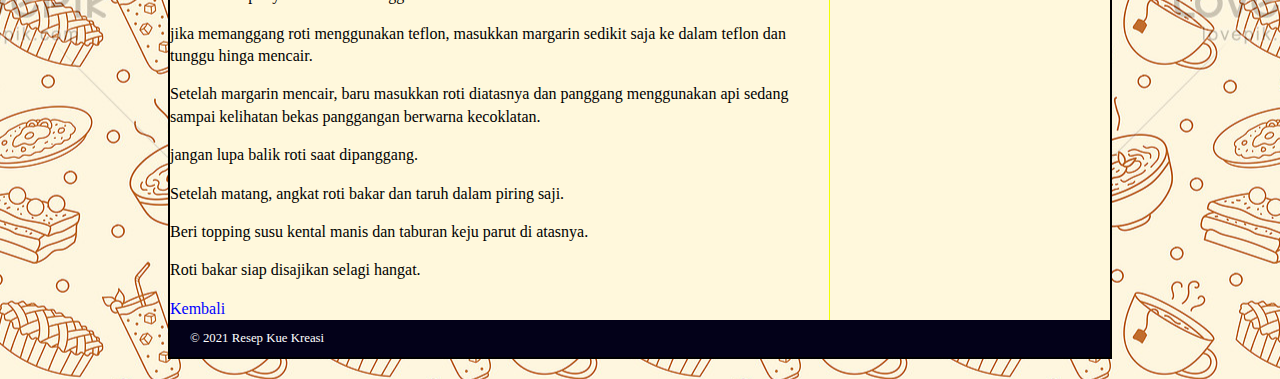
<file: halamanrotibakar.html>
<!DOCTYPE html>
<html lang="en">
<head>
    <meta charset="UTF-8">
    <meta http-equiv="X-UA-Compatible" content="IE=edge">
    <meta name="viewport" content="width=device-width, initial-scale=1.0">
    <title>RESEP MAKANAN BAGUS OKA</title>
    <link rel="stylesheet" href="halaman1.css">
    <link rel="shortcut icon" href="FotoMakanan/kueultah.jpg" type="image/x-icon">
    <link rel="icon" href="" type="image/x-icon">
</head>
<body>
    <div class="wrapper">
        <header>
            <h1>Resep Roti bakar</h1>
            <nav>
                <ul>
                    <li><a href="Penilaian.html">Halaman penilaian</a></li>
                    <li><a href="Beranda.html">TENTANG BUKU RESEP</a></li>
                </ul>
            </nav>
        </header>
        <section class="courses">
            <article>
                <figure>
                    <img src="FotoMakanan/Roti bakar.jpg" alt="Resep Roti Bakar">
                    <figcaption></figcaption>
                </figure>
                <hgroup>
                    <h2>Resep Roti Bakar</h2>
                    <h3>Roti bakar adalah jajanan yang sering kita makan dan temui dan cara pembuatannya pun cukup simpel</h3>
                    <p>Fadly Rahman menjelaskan soal roti bakar. “(Roti bakar) Baru muncul sekitar masa abad 20 ketika orang Belanda sudah semakin banyak datang ke Indonesia dan mereka membawa serta pengaruh kuliner ke Indonesia termasuk roti, seperti bread toast, roti bakar, dan french toast,” ujar Fadly saat dihubungi KompasTravel, Kamis (11/10/2018).
                        Ia melanjutkan, orang-orang Eropa pada zaman dahulu memanfaatkan roti yang sudah tidak lagi segar. Karena khawatir roti terbuang, orang-orang Eropa memanfaatkan dengan cara memanggang. “Ada dugaan bahwa roti bakar muncul di masa awal Masehi, di romawi kuno hal ini (membakar atau memanggang roti) biasa dilakukan untuk memanfaatkan roti yang sudah tidak segar. Di Eropa sendiri muncul sejak adanya krisis pangan di abad 18 hingga 19,” kata dia.
                        Namun, lanjut Fadly, saat ini roti bakar sendiri sudah beda dengan kondisi awal kemunculannya. Bukan lagi memanfaatkan roti yang sudah tidak segar, tetapi soal cita rasa. “Kondisinya sekarang beda, dalam konteks industri kuliner orang nggak selalu ingin makan roti yang masih empuk atau segar, tetapi ingin memiliki variasi cita rasa dengan roti bakar ini,” tambah Fadly. Mulanya roti bakar dibuat hanya menggunakan mentega, keju, dan kental manis. Namun, di Indonesia sendiri berkembang usai merdeka, sekitar tahun 1950-an dengan potongan coklat kecil yang dapat ditabur.
                        Perkembangan roti bakar pun cukup pesat, tak hanya di Jakarta tetapi juga di daerah lainnya di Indonesia. Kedai-kedai yang menjual roti bakar bermunculan hingga menu roti bakar yang sangat bervariasi. Menurut Fadly, banyaknya kedai roti bakar di kawasan urban dan sub-urban ini upaya memenuhi selera para konsumen yang tak lagi konsumsi roti fresh. Konsumen juga tertarik dengan roti bakar dengan varian isian juga topping. Hal tersebut pun dilihat sebagai potensi oleh para pengusaha, sehingga membuat roti bakar menjadi komoditas kuliner yang menarik.
                    </p>           
                 <section class="Peler">
                 <h2>Bahan-Bahannya</h2>
                </section>
                 <p>4 lembar roti tawar</p>
                 <p>Meses coklat secukupnya</p>
                    <p>Susu kental manis cokelat secukupnya</p>
                    <p>Keju parut secukupnya</p>
                    <p>Margarin secukupnya untuk olesan dan untuk memanggang</p>
                    <p>Bahan Topping : </p>
                        <p>Susu kental manis cokelat secukupnya</p>
                        <p>Keju parut secukupnya</p>
                 <section class="Pro">
                    <h2>cara memasak</h2>
                 </section>
                 <p>Ambil 1 lembar roti tawar. </p>
                 <p>Olesi bagian dalamnya dengan margarin secara merata.</p>
                    <p>Taburkan meses coklat lalu beri taburan keju parut di atas meses</p>      
                    <p>Baru tuang susu kental manis rasa coklat di atas secukupnya.</p>
                    <p>Tumpuk dengan 1 lembar roti tawar lagi di atasnya. </p>
                    <p>Tekan sedikit agar kedua lembar roti merekat.</p>                
                    <p>Panggang roti bakar menggunakan toaster.</p>
                <p>Kalau tidak punya kamu bisa menggunakan teflon.</p>
                <p>jika memanggang roti menggunakan teflon, masukkan margarin sedikit saja ke dalam teflon dan tunggu hinga mencair.</p>

                    <p>Setelah margarin mencair, baru masukkan roti diatasnya dan panggang menggunakan api sedang sampai kelihatan bekas panggangan berwarna kecoklatan.</p>
                    <p>jangan lupa balik roti saat dipanggang.</p>
                    
                   <p>Setelah matang, angkat roti bakar dan taruh dalam piring saji.</p>
                    
                   <p>Beri topping susu kental manis dan taburan keju parut di atasnya.</p>
                    
                    <p>Roti bakar siap disajikan selagi hangat.</p>
                <a href="kuekreasi.html">Kembali</a>
            </article>
            </section>
        <aside>
            <section>
                <h2>Resep lainnya</h2>
                <a href="index.html">masakan INDONESIA</a>
                <a href="#">Jajanan Tradisional</a>
                <a href="#">Masakan Modern</a>
            </section>
            <section class="contact-details">
                <h2>Kontak</h2>
                <p>Resep Masakan INDONESIA<br>
                    Jika masih belum puas dengan web kami tolong hubungi kami disini<br>
                    dan support kami melalui ig kalok tidak mau tidak apalah<br>
                    HP  : +62936763647<br>
                    Email : bagusokta31@gmail.com</p>
            </section>
        </aside>
        <footer>
            &copy; 2021 Resep Kue Kreasi
        </footer>
    </div>
    
</body>
</html>
</file>
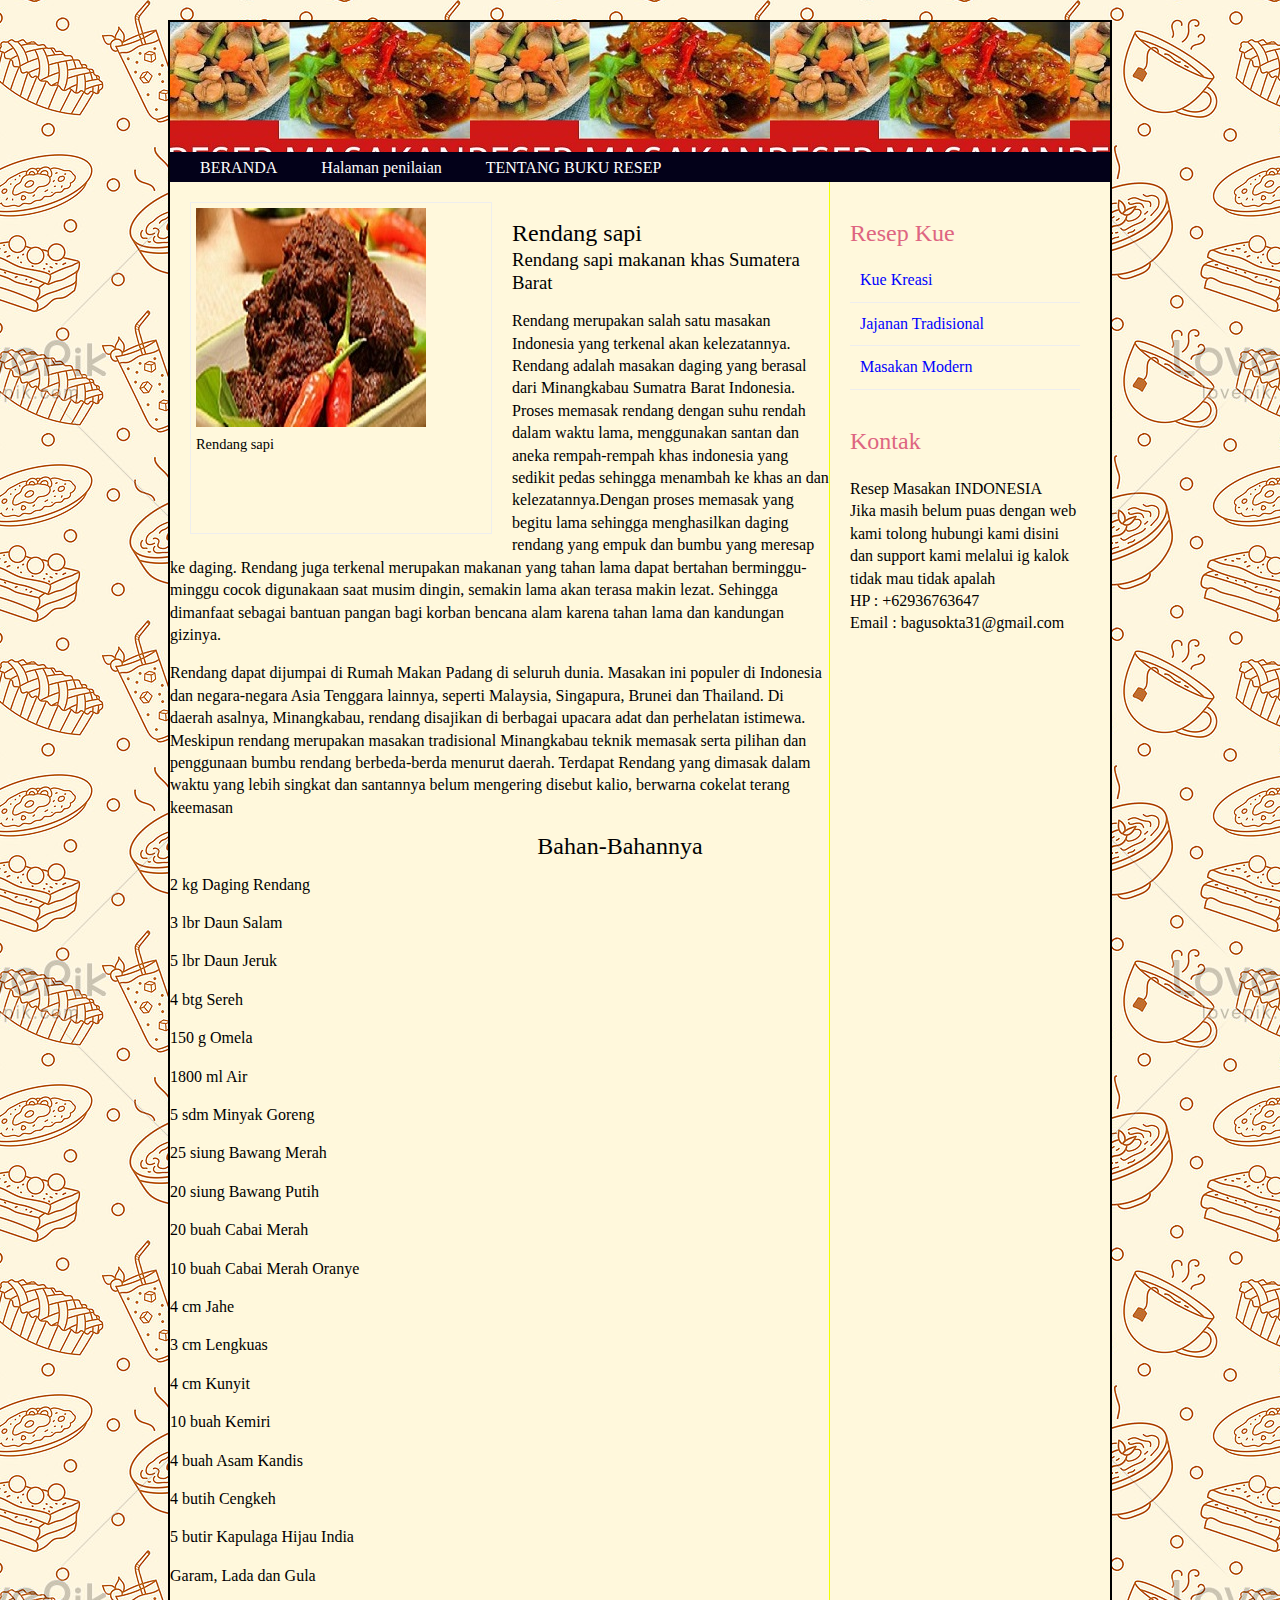
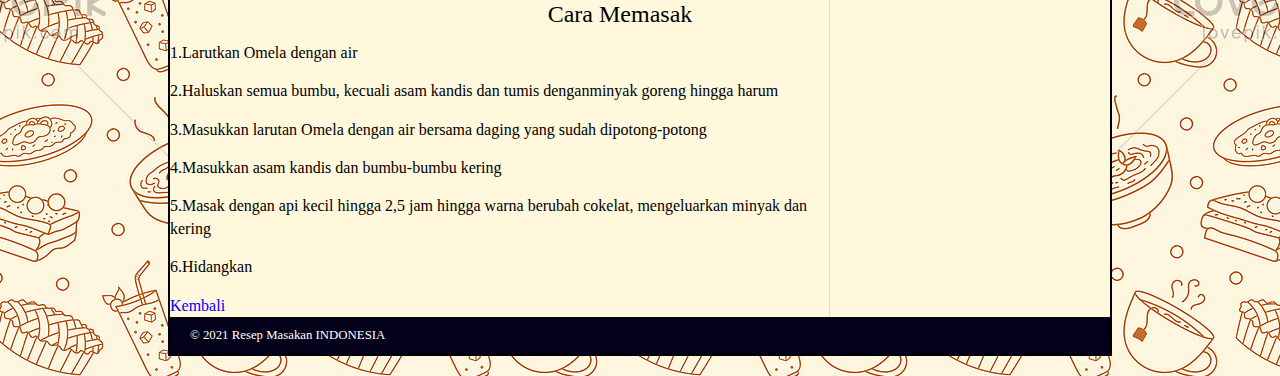
<file: halamantulisan1.html>
<!DOCTYPE html>
<html lang="en">
<head>
    <meta charset="UTF-8">
    <meta http-equiv="X-UA-Compatible" content="IE=edge">
    <meta name="viewport" content="width=device-width, initial-scale=1.0">
    <title>RESEP MAKANAN BAGUS OKA</title>
    <link rel="stylesheet" href="halaman1.css">
    <link rel="shortcut icon" href="FotoMakanan/masakan.jpeg" type="image/x-icon">
    <link rel="icon" href="" type="image/x-icon">
</head>
<body>
    <div class="wrapper">
        <header>
            <h1>Resep Masakan INDONESIA</h1>
            <nav>
                <ul>
                    <li><a href="index.html">BERANDA</a></li>
                    <li><a href="Penilaian.html">Halaman penilaian</a></li>
                    <li><a href="Beranda.html">TENTANG BUKU RESEP</a></li>
                </ul>
            </nav>
        </header>
        <section class="courses">
            <article>
                <figure>
                    <img src="FotoMakanan/Rendang.jpeg" alt="Rendang sapi">
                    <figcaption>Rendang sapi</figcaption>
                </figure>
                <hgroup>
                    <h2>Rendang sapi</h2>
                    <h3>Rendang sapi makanan khas Sumatera Barat</h3>
                </hgroup>
                 <p>Rendang merupakan salah satu masakan Indonesia yang terkenal akan kelezatannya. Rendang adalah masakan daging yang berasal dari Minangkabau Sumatra Barat Indonesia. Proses memasak rendang dengan suhu rendah dalam waktu lama, menggunakan santan dan aneka rempah-rempah khas indonesia yang sedikit pedas sehingga menambah ke khas an dan kelezatannya.Dengan proses memasak yang begitu lama sehingga menghasilkan daging rendang yang empuk dan bumbu yang meresap ke daging. Rendang juga terkenal merupakan makanan yang tahan lama dapat bertahan berminggu-minggu cocok digunakaan saat musim dingin, semakin lama akan terasa makin lezat. Sehingga dimanfaat sebagai bantuan pangan bagi korban bencana alam karena tahan lama dan kandungan gizinya.</p>
                 <p>Rendang dapat dijumpai di Rumah Makan Padang di seluruh dunia. Masakan ini populer di Indonesia dan negara-negara Asia Tenggara lainnya, seperti Malaysia, Singapura, Brunei dan Thailand. Di daerah asalnya, Minangkabau, rendang disajikan di berbagai upacara adat dan perhelatan istimewa. Meskipun rendang merupakan masakan tradisional Minangkabau teknik memasak serta pilihan dan penggunaan bumbu rendang berbeda-berda menurut daerah. Terdapat Rendang yang dimasak dalam waktu yang lebih singkat dan santannya belum mengering disebut kalio, berwarna cokelat terang keemasan</p>
                 <section class="Peler">
                 <h2>Bahan-Bahannya</h2>
                </section>
                 <p>2 kg Daging Rendang</p>
                 <p>3 lbr Daun Salam</p>
                 <p>5 lbr Daun Jeruk</p>
                 <p>4 btg Sereh</p>
                 <p>150 g Omela</p>
                 <p>1800 ml Air</p>
                 <p>5 sdm Minyak Goreng</p>
                 <p>25 siung Bawang Merah</p>
                 <p>20 siung Bawang Putih</p>
                 <p>20 buah Cabai Merah</p>
                 <p>10 buah Cabai Merah Oranye</p>
                 <p>4 cm Jahe</p>
                 <p>3 cm Lengkuas</p>
                 <p>4 cm Kunyit</p>
                 <p>10 buah Kemiri</p>
                 <p>4 buah Asam Kandis</p>
                 <p>4 butih Cengkeh</p>
                 <p>5 butir Kapulaga Hijau India</p>
                 <p>Garam, Lada dan Gula</p>
                 <section class="Pro">
                 <h2>Cara Memasak</h2>
                </section>
                 <p>1.Larutkan Omela dengan air</p>
                 <p>2.Haluskan semua bumbu, kecuali asam kandis dan tumis denganminyak goreng hingga harum</p>
                 <p>3.Masukkan larutan Omela dengan air bersama daging yang sudah dipotong-potong</p>
                 <p>4.Masukkan asam kandis dan bumbu-bumbu kering</p>
                 <p>5.Masak dengan api kecil hingga 2,5 jam hingga warna berubah cokelat, mengeluarkan minyak dan kering</p>
                 <p>6.Hidangkan</p>
                <a href="index.html">Kembali</a>
            </article>
            </section>
        <aside>
            <section>
                <h2>Resep Kue</h2>
                <a href="kuekreasi.html">Kue Kreasi</a>
                <a href="#">Jajanan Tradisional</a>
                <a href="#">Masakan Modern</a>
            </section>
            <section class="contact-details">
                <h2>Kontak</h2>
                <p>Resep Masakan INDONESIA<br>
                    Jika masih belum puas dengan web kami tolong hubungi kami disini<br>
                    dan support kami melalui ig kalok tidak mau tidak apalah<br>
                    HP  : +62936763647<br>
                    Email : bagusokta31@gmail.com</p>
            </section>
        </aside>
        <footer>
            &copy; 2021 Resep Masakan INDONESIA
        </footer>
    </div>
    
</body>
</html>
</file>
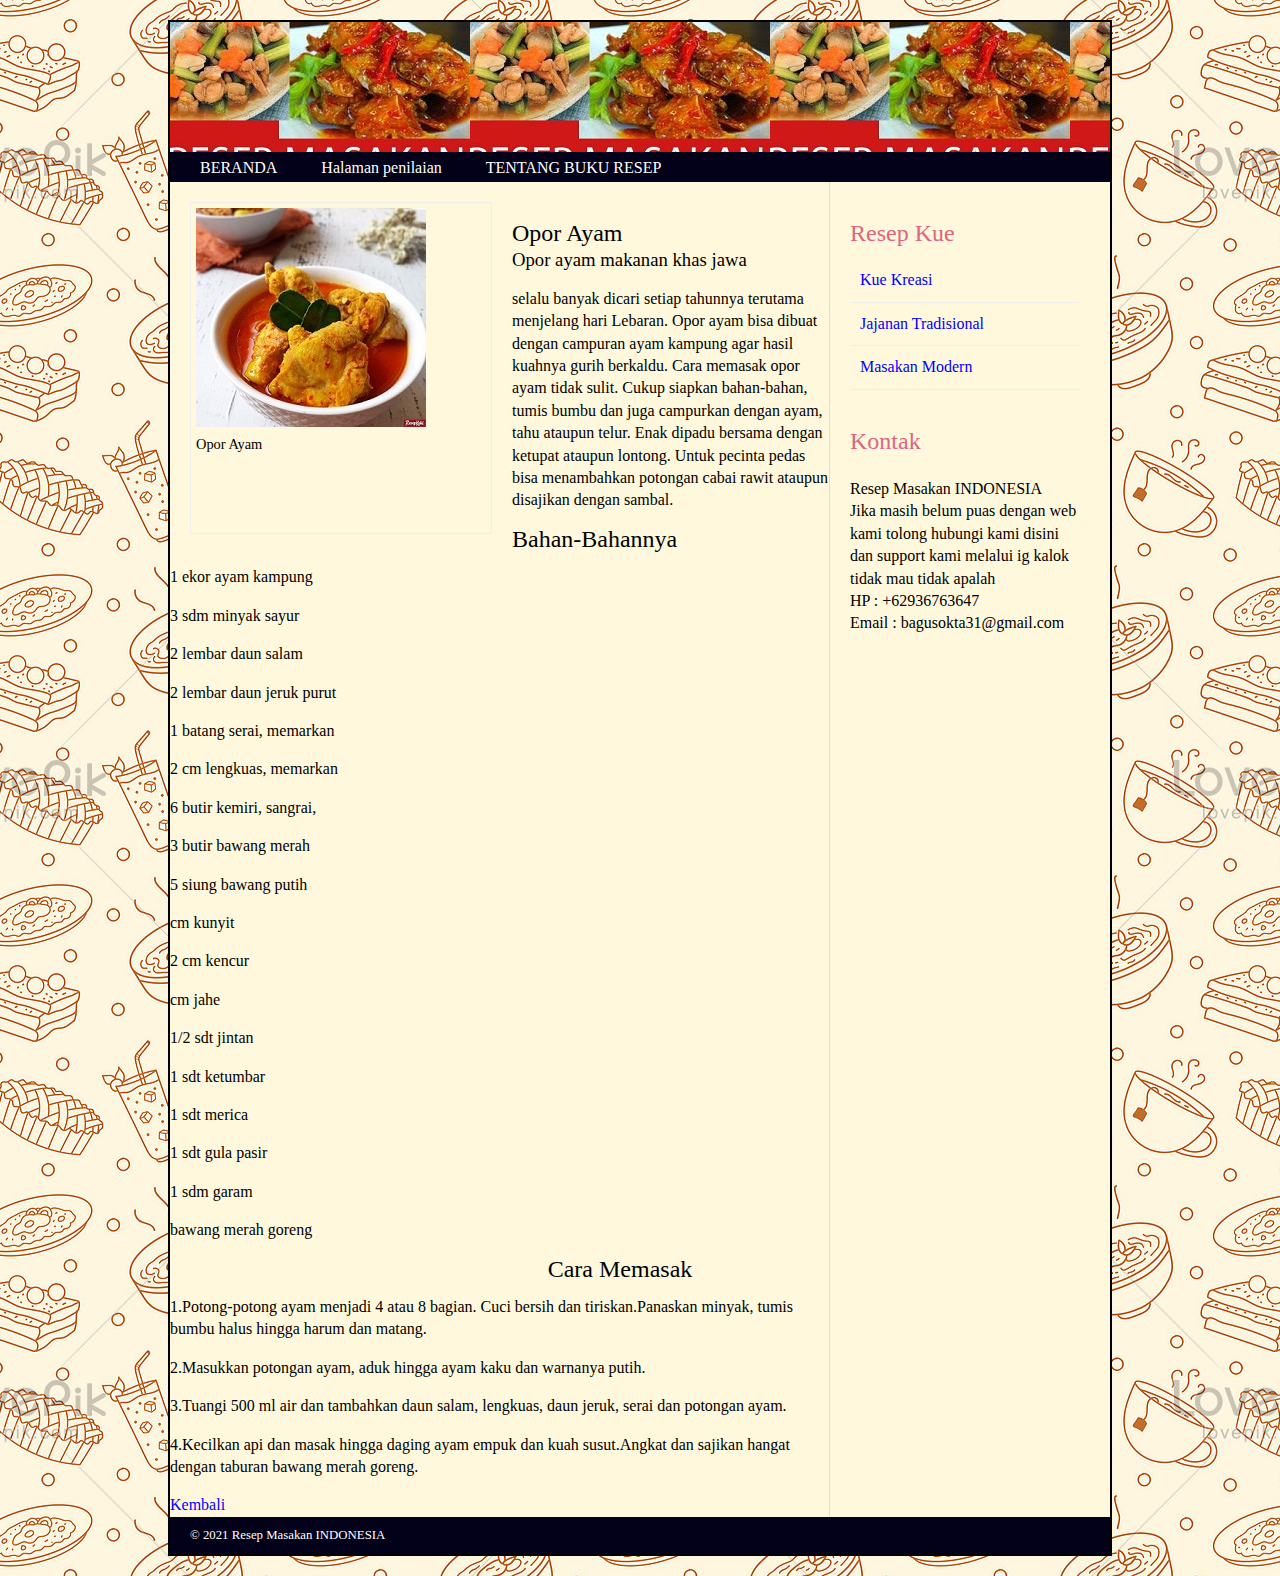
<file: halamantulisan2.html>
<!DOCTYPE html>
<html lang="en">
<head>
    <meta charset="UTF-8">
    <meta http-equiv="X-UA-Compatible" content="IE=edge">
    <meta name="viewport" content="width=device-width, initial-scale=1.0">
    <title>RESEP MAKANAN BAGUS OKA</title>
    <link rel="stylesheet" href="halaman1.css">
    <link rel="shortcut icon" href="FotoMakanan/masakan.jpeg" type="image/x-icon">
    <link rel="icon" href="" type="image/x-icon">
</head>
<body>
    <div class="wrapper">
        <header>
            <h1>Resep Masakan INDONESIA</h1>
            <nav>
                <ul>
                    <li><a href="index.html">BERANDA</a></li>
                    <li><a href="Penilaian.html">Halaman penilaian</a></li>
                    <li><a href="Beranda.html">TENTANG BUKU RESEP</a></li>
                </ul>
            </nav>
        </header>
        <section class="courses">
            <article>
                <figure>
                    <img src="FotoMakanan/opor ayam.jpeg" alt="Opor Ayam">
                    <figcaption>Opor Ayam</figcaption>
                </figure>
                <hgroup>
                    <h2>Opor Ayam</h2>
                    <h3>Opor ayam makanan khas jawa</h3>
                </hgroup>
                <p>selalu banyak dicari setiap tahunnya terutama menjelang hari Lebaran. Opor ayam bisa dibuat dengan campuran ayam kampung agar hasil kuahnya gurih berkaldu.
                    Cara memasak opor ayam tidak sulit. Cukup siapkan bahan-bahan, tumis bumbu dan juga campurkan dengan ayam, tahu ataupun telur. Enak dipadu bersama dengan ketupat ataupun lontong.
                     Untuk pecinta pedas bisa menambahkan potongan cabai rawit ataupun disajikan dengan sambal.</p>
                     <h2>Bahan-Bahannya</h2>
                     <p>1 ekor ayam kampung</p>
                     <p>3 sdm minyak sayur</p>
                     <p>2 lembar daun salam</p>
                     <p>2 lembar daun jeruk purut</p>
                     <p>1 batang serai, memarkan</p>
                     <p>2 cm lengkuas, memarkan</p>
                     <p>6 butir kemiri, sangrai,</p>
                       <p>3 butir bawang merah</p>
                       <p>5 siung bawang putih</p>
                        <p> cm kunyit</p>
                       <p> 2 cm kencur</p>
                        <p> cm jahe</p>
                       <p> 1/2 sdt jintan</p>
                        <p>1 sdt ketumbar</p>
                       <p> 1 sdt merica</p>
                        <p>1 sdt gula pasir</p>
                        <p>1 sdm garam</p>
                            <p>bawang merah goreng</p>
                            <section class="Pro">
                            <h2>Cara Memasak</h2>
                        </section>
                        <p>1.Potong-potong ayam menjadi 4 atau 8 bagian. Cuci bersih dan tiriskan.Panaskan minyak, tumis bumbu halus hingga harum dan matang.</p>
                        <p>2.Masukkan potongan ayam, aduk hingga ayam kaku dan warnanya putih.</p>
                        <p>3.Tuangi 500 ml air dan tambahkan daun salam, lengkuas, daun jeruk, serai dan potongan ayam.</p>
                        <p>4.Kecilkan api dan masak hingga daging ayam empuk dan kuah susut.Angkat dan sajikan hangat dengan taburan bawang merah goreng.</p>
                <a href="index.html">Kembali</a>
            </article>
            </section>
        <aside>
            <section>
                <h2>Resep Kue</h2>
                <a href="kuekreasi.html">Kue Kreasi</a>
                <a href="#">Jajanan Tradisional</a>
                <a href="#">Masakan Modern</a>
            </section>
            <section class="contact-details">
                <h2>Kontak</h2>
                <p>Resep Masakan INDONESIA<br>
                    Jika masih belum puas dengan web kami tolong hubungi kami disini<br>
                    dan support kami melalui ig kalok tidak mau tidak apalah<br>
                    HP  : +62936763647<br>
                    Email : bagusokta31@gmail.com</p>
            </section>
        </aside>
        <footer>
            &copy; 2021 Resep Masakan INDONESIA
        </footer>
    </div>
    
</body>
</html>
</file>
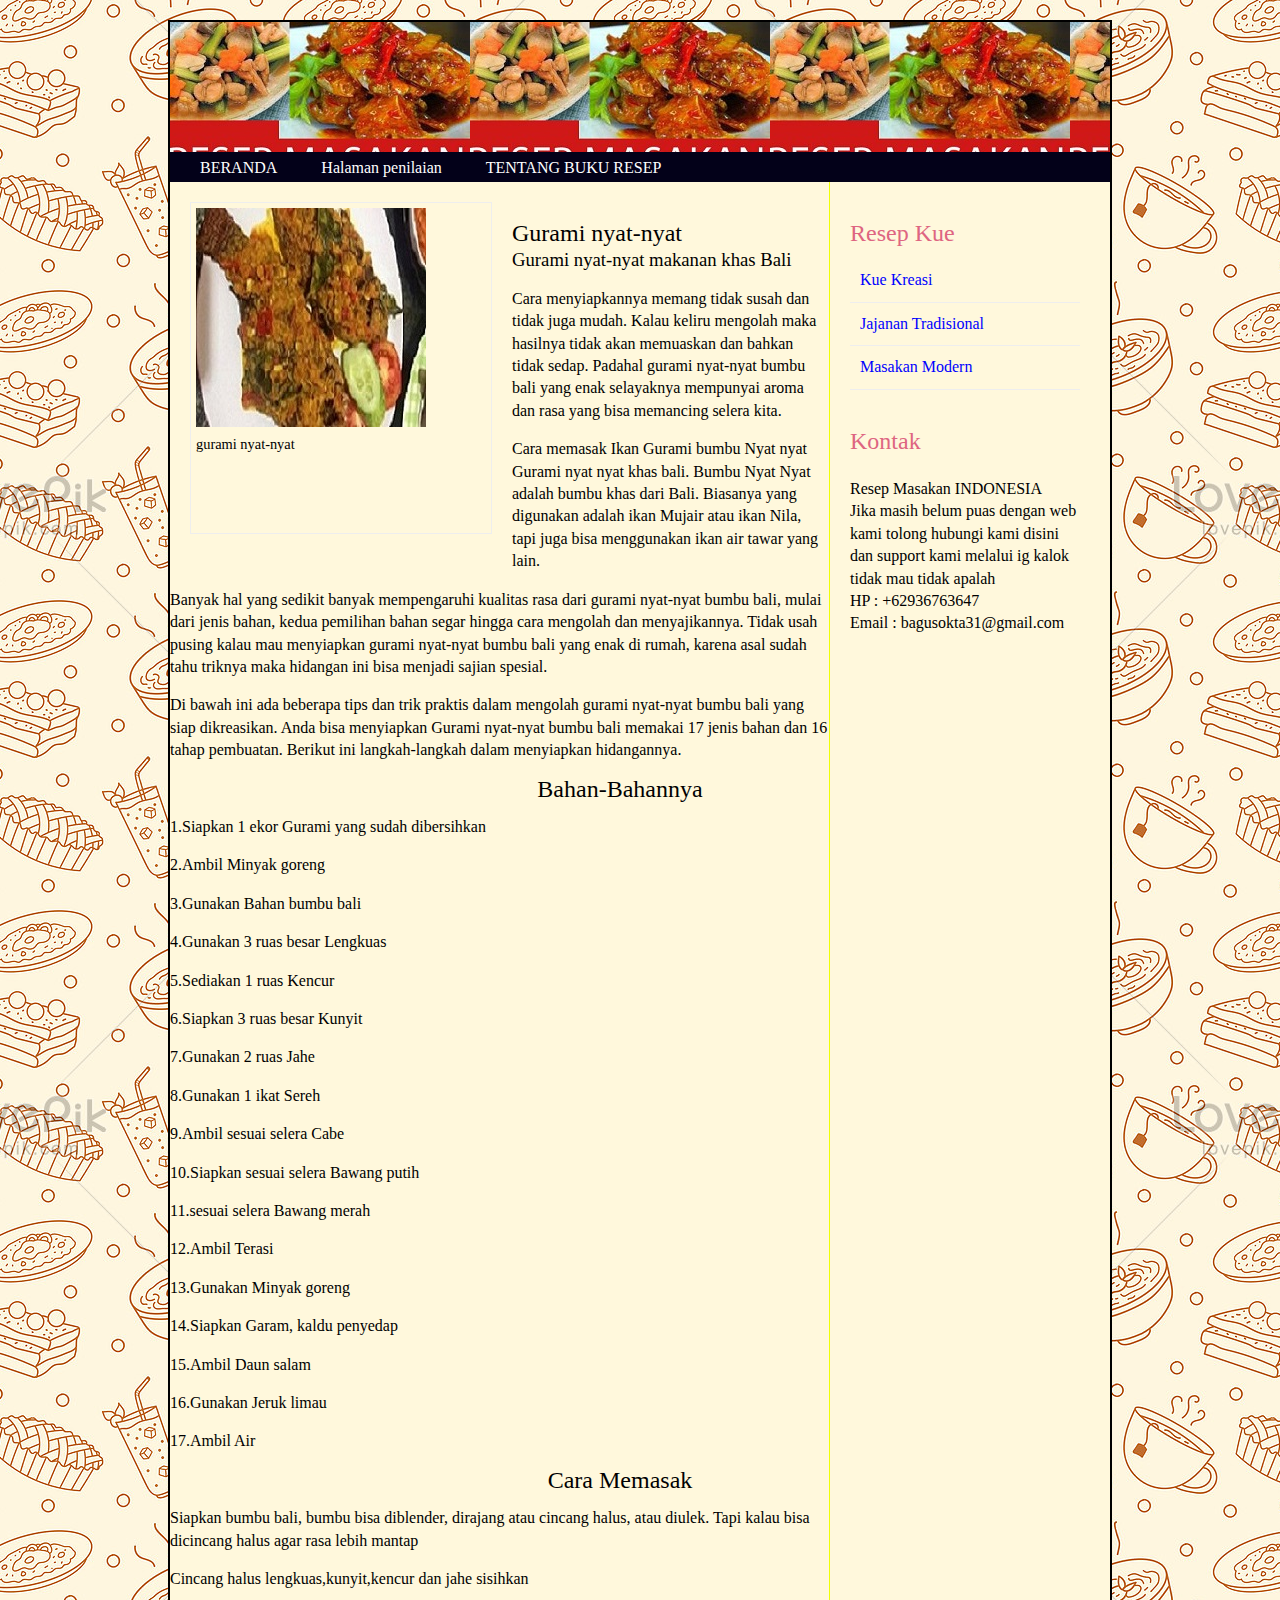
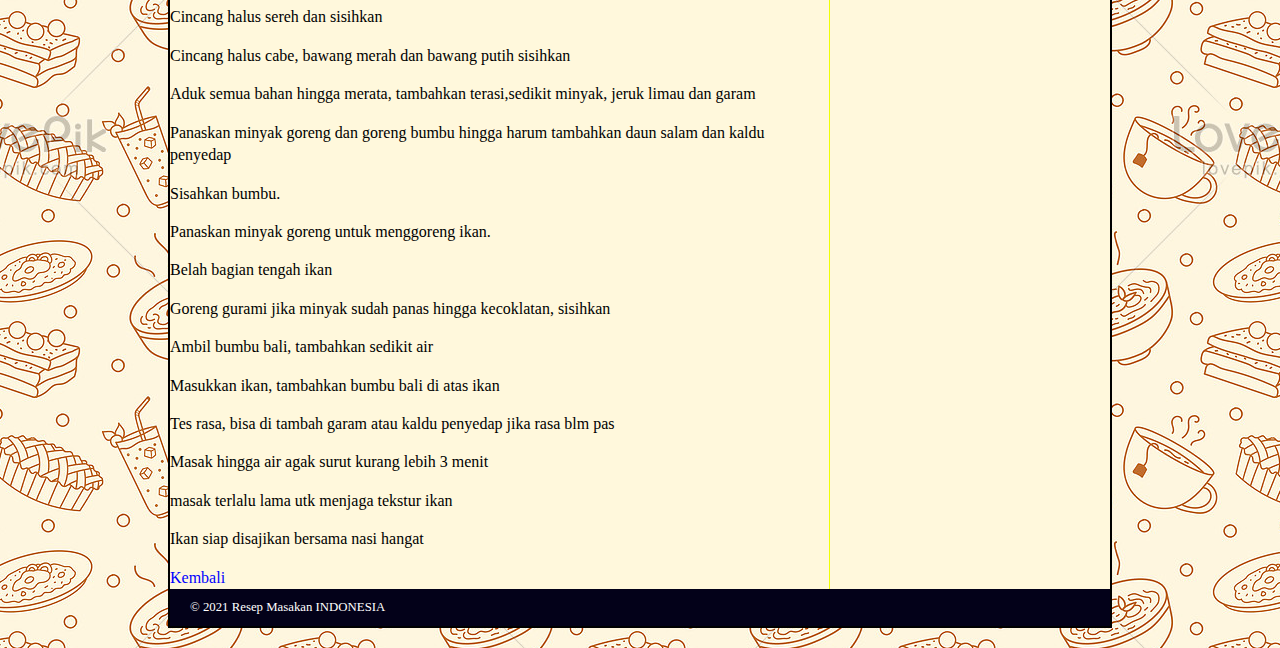
<file: halamantulisan3.html>
<!DOCTYPE html>
<html lang="en">
<head>
    <meta charset="UTF-8">
    <meta http-equiv="X-UA-Compatible" content="IE=edge">
    <meta name="viewport" content="width=device-width, initial-scale=1.0">
    <title>RESEP MAKANAN BAGUS OKA</title>
    <link rel="stylesheet" href="halaman1.css">
    <link rel="shortcut icon" href="FotoMakanan/masakan.jpeg" type="image/x-icon">
    <link rel="icon" href="" type="image/x-icon">
</head>
<body>
    <div class="wrapper">
        <header>
            <h1>Resep Masakan INDONESIA</h1>
            <nav>
                <ul>
                    <li><a href="index.html">BERANDA</a></li>
                    <li><a href="Penilaian.html">Halaman penilaian</a></li>
                    <li><a href="Beranda.html">TENTANG BUKU RESEP</a></li>
                </ul>
            </nav>
        </header>
        <section class="courses">
            <article>
                <figure>
                    <img src="FotoMakanan/gurami nyat-nyat.jpeg" alt="Gurami nyat-nyat">
                    <figcaption>gurami nyat-nyat</figcaption>
                </figure>
                <hgroup>
                    <h2>Gurami nyat-nyat</h2>
                    <h3>Gurami nyat-nyat makanan khas Bali</h3>
                </hgroup>
                <p>Cara menyiapkannya memang tidak susah dan tidak juga mudah. Kalau keliru mengolah maka hasilnya tidak akan memuaskan dan bahkan tidak sedap. Padahal gurami nyat-nyat bumbu bali yang enak selayaknya mempunyai aroma dan rasa yang bisa memancing selera kita.</p>
                <p>Cara memasak Ikan Gurami bumbu Nyat nyat Gurami nyat nyat khas bali. Bumbu Nyat Nyat adalah bumbu khas dari Bali. Biasanya yang digunakan adalah ikan Mujair atau ikan Nila, tapi juga bisa menggunakan ikan air tawar yang lain.</p>
                <p>Banyak hal yang sedikit banyak mempengaruhi kualitas rasa dari gurami nyat-nyat bumbu bali, mulai dari jenis bahan, kedua pemilihan bahan segar hingga cara mengolah dan menyajikannya. Tidak usah pusing kalau mau menyiapkan gurami nyat-nyat bumbu bali yang enak di rumah, karena asal sudah tahu triknya maka hidangan ini bisa menjadi sajian spesial.</p>
                <p>Di bawah ini ada beberapa tips dan trik praktis dalam mengolah gurami nyat-nyat bumbu bali yang siap dikreasikan. Anda bisa menyiapkan Gurami nyat-nyat bumbu bali memakai 17 jenis bahan dan 16 tahap pembuatan. Berikut ini langkah-langkah dalam menyiapkan hidangannya.</p>
                 <section class="Peler">
                 <h2>Bahan-Bahannya</h2>
                 </section>
                 <p>1.Siapkan 1 ekor Gurami yang sudah dibersihkan</p>
                    <p>2.Ambil Minyak goreng</p>
                 <p> 3.Gunakan Bahan bumbu bali</p>
                   <p>4.Gunakan 3 ruas besar Lengkuas</p>
                   <p>5.Sediakan 1 ruas Kencur</p>
                  <p>6.Siapkan 3 ruas besar Kunyit</p>
                    <p>7.Gunakan 2 ruas Jahe</p>
                   <p>8.Gunakan 1 ikat Sereh</p>
                   <p> 9.Ambil sesuai selera Cabe</p>
                   <p> 10.Siapkan sesuai selera Bawang putih</p>
                    <p> 11.sesuai selera Bawang merah</p>
                   <p> 12.Ambil Terasi</p>
                   <p>13.Gunakan Minyak goreng</p>
                    <p>14.Siapkan Garam, kaldu penyedap</p>
                    <p>15.Ambil Daun salam</p>
                    <p>16.Gunakan Jeruk limau</p>
                   <p>17.Ambil Air</p>
                 <section class="Pro">
                 <h2>Cara Memasak</h2>
                </section>
                <p>Siapkan bumbu bali, bumbu bisa diblender, dirajang atau cincang halus, atau diulek. Tapi kalau bisa dicincang halus agar rasa lebih mantap</p>
                   <p>Cincang halus lengkuas,kunyit,kencur dan jahe sisihkan</p>
                   <p>Cincang halus sereh dan sisihkan</p>
                    <p>Cincang halus cabe, bawang merah dan bawang putih sisihkan</p>
                   <p> Aduk semua bahan hingga merata, tambahkan terasi,sedikit minyak, jeruk limau dan garam</p>
                   <p>Panaskan minyak goreng dan goreng bumbu hingga harum tambahkan daun salam dan kaldu penyedap</p>
                   <p> Sisahkan bumbu.</p>
                   <p> Panaskan minyak goreng untuk menggoreng ikan.</p>
                   <p> Belah bagian tengah ikan</p>
                    <p>Goreng gurami jika minyak sudah panas hingga kecoklatan, sisihkan</p>
                    <p>Ambil bumbu bali, tambahkan sedikit air</p>
                   <p>Masukkan ikan, tambahkan bumbu bali di atas ikan</p>
                   <p> Tes rasa, bisa di tambah garam atau kaldu penyedap jika rasa blm pas</p>
                   <p>Masak hingga air agak surut kurang lebih 3 menit</p>
                    <p>masak terlalu lama utk menjaga tekstur ikan</p>
                   <p>Ikan siap disajikan bersama nasi hangat</p>
                <a href="index.html">Kembali</a>
            </article>
            </section>
        <aside>
            <section>
                <h2>Resep Kue</h2>
                <a href="kuekreasi.html">Kue Kreasi</a>
                <a href="#">Jajanan Tradisional</a>
                <a href="#">Masakan Modern</a>
            </section>
            <section class="contact-details">
                <h2>Kontak</h2>
                <p>Resep Masakan INDONESIA<br>
                    Jika masih belum puas dengan web kami tolong hubungi kami disini<br>
                    dan support kami melalui ig kalok tidak mau tidak apalah<br>
                    HP  : +62936763647<br>
                    Email : bagusokta31@gmail.com</p>
            </section>
        </aside>
        <footer>
            &copy; 2021 Resep Masakan INDONESIA
        </footer>
    </div>
    
</body>
</html>
</file>
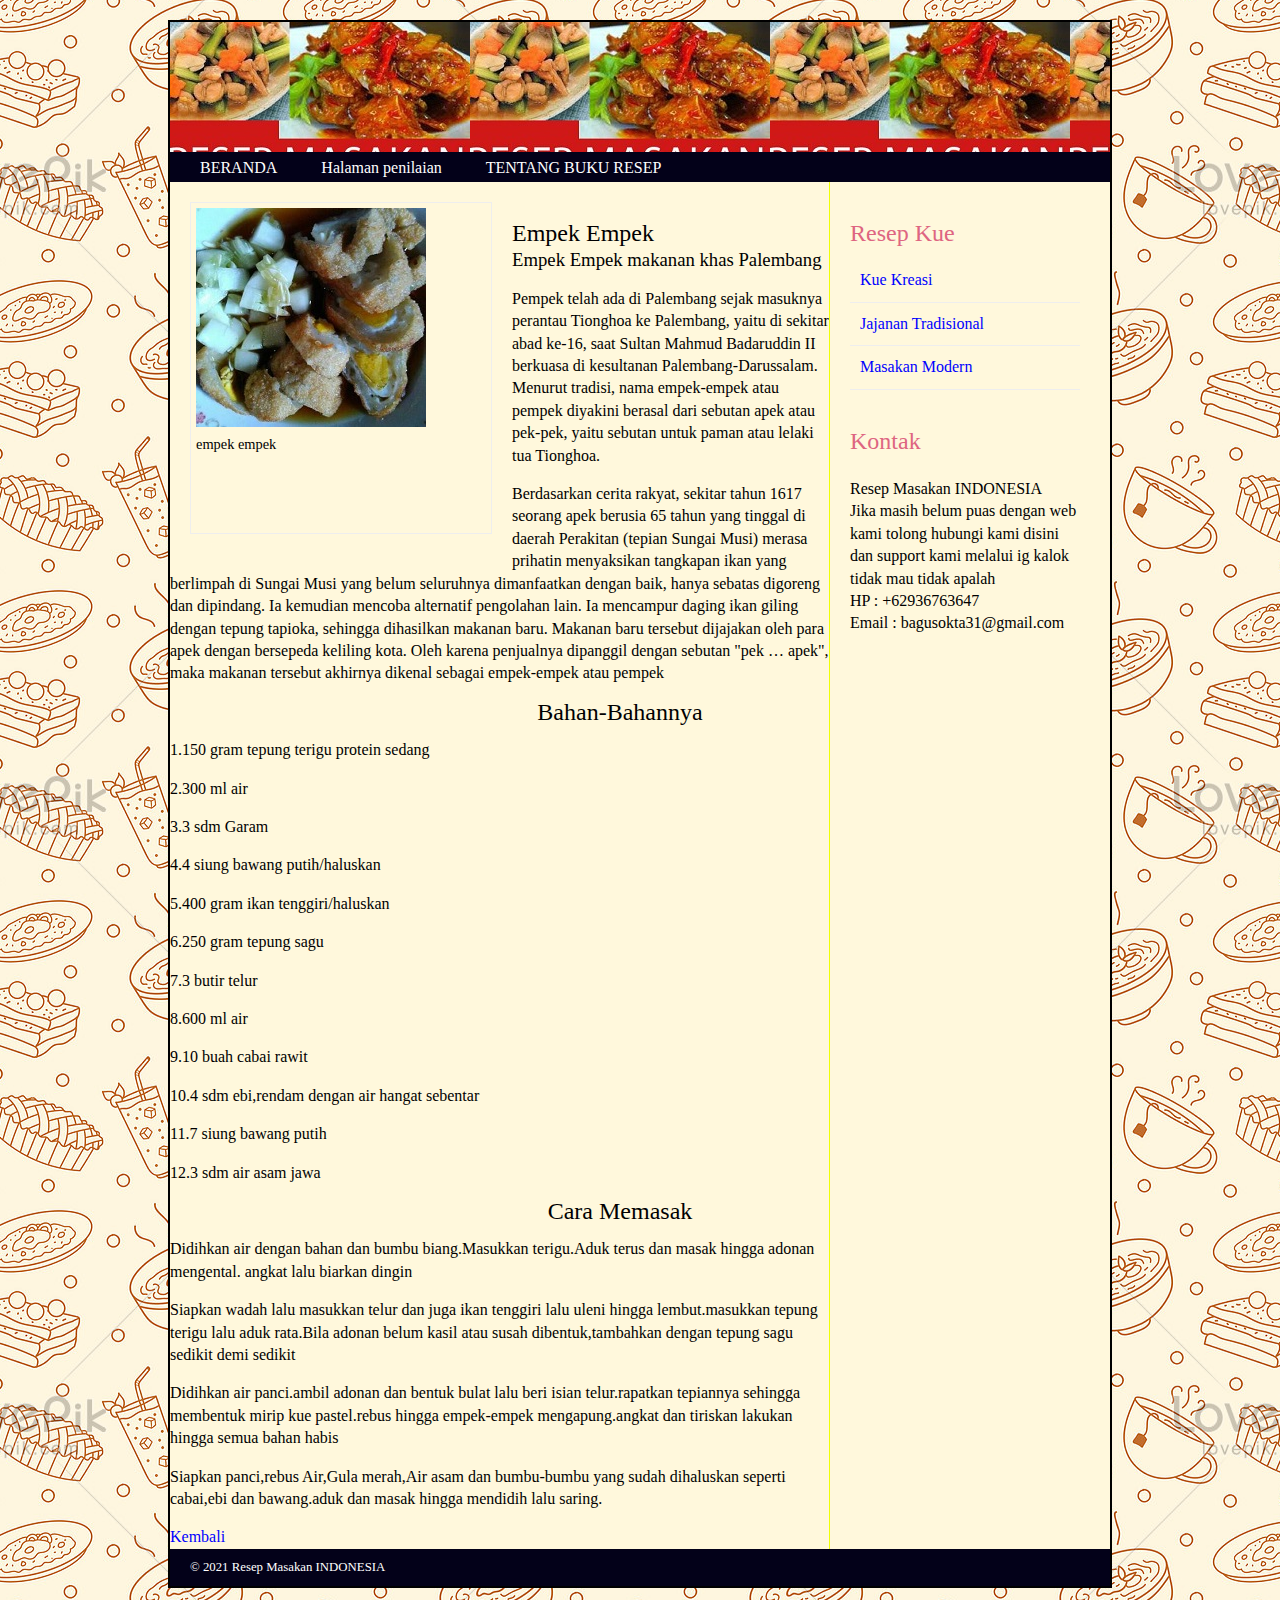
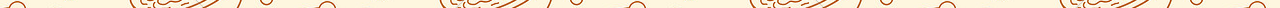
<file: halamantulisan4.html>
<!DOCTYPE html>
<html lang="en">
<head>
    <meta charset="UTF-8">
    <meta http-equiv="X-UA-Compatible" content="IE=edge">
    <meta name="viewport" content="width=device-width, initial-scale=1.0">
    <title>RESEP MAKANAN BAGUS OKA</title>
    <link rel="stylesheet" href="halaman1.css">
    <link rel="shortcut icon" href="FotoMakanan/masakan.jpeg" type="image/x-icon">
    <link rel="icon" href="" type="image/x-icon">
</head>
<body>
    <div class="wrapper">
        <header>
            <h1>Resep Masakan INDONESIA</h1>
            <nav>
                <ul>
                    <li><a href="index.html">BERANDA</a></li>
                    <li><a href="Penilaian.html">Halaman penilaian</a></li>
                    <li><a href="Beranda.html">TENTANG BUKU RESEP</a></li>
                </ul>
            </nav>
        </header>
        <section class="courses">
            <article>
                <figure>
                    <img src="FotoMakanan/empek empek.jpeg" alt="empek empek">
                    <figcaption>empek empek</figcaption>
                </figure>
                <hgroup>
                    <h2>Empek Empek</h2>
                    <h3>Empek Empek makanan khas Palembang</h3>
                </hgroup>
                 <p>Pempek telah ada di Palembang sejak masuknya perantau Tionghoa ke Palembang, yaitu di sekitar abad ke-16, saat Sultan Mahmud Badaruddin II berkuasa di kesultanan Palembang-Darussalam. Menurut tradisi, nama empek-empek atau pempek diyakini berasal dari sebutan apek atau pek-pek, yaitu sebutan untuk paman atau lelaki tua Tionghoa.</p>
                 <p>Berdasarkan cerita rakyat, sekitar tahun 1617 seorang apek berusia 65 tahun yang tinggal di daerah Perakitan (tepian Sungai Musi) merasa prihatin menyaksikan tangkapan ikan yang berlimpah di Sungai Musi yang belum seluruhnya dimanfaatkan dengan baik, hanya sebatas digoreng dan dipindang. Ia kemudian mencoba alternatif pengolahan lain. Ia mencampur daging ikan giling dengan tepung tapioka, sehingga dihasilkan makanan baru. Makanan baru tersebut dijajakan oleh para apek dengan bersepeda keliling kota. Oleh karena penjualnya dipanggil dengan sebutan "pek … apek", maka makanan tersebut akhirnya dikenal sebagai empek-empek atau pempek</p>
                 <section class="Peler">
                 <h2>Bahan-Bahannya</h2>
                </section>
                 <p>1.150 gram tepung terigu protein sedang</p>
                 <p>2.300 ml air</p>
                 <p>3.3 sdm Garam</p>
                 <p>4.4 siung bawang putih/haluskan</p>
                 <p>5.400 gram ikan tenggiri/haluskan</p>
                 <p>6.250 gram tepung sagu</p>
                 <p>7.3 butir telur</p>
                 <p>8.600 ml air</p>
                 <p>9.10 buah cabai rawit</p>
                 <p>10.4 sdm ebi,rendam dengan air hangat sebentar</p>
                 <p>11.7 siung bawang putih</p>
                 <p>12.3 sdm air asam jawa</p>
                 <section class="Pro">
                 <h2>Cara Memasak</h2>
                 </section>
                 <p>Didihkan air dengan bahan dan bumbu biang.Masukkan terigu.Aduk terus dan masak hingga adonan mengental. angkat lalu biarkan dingin</p>
                 <p>Siapkan wadah lalu masukkan telur dan juga ikan tenggiri lalu uleni hingga lembut.masukkan tepung terigu lalu aduk rata.Bila adonan belum kasil atau susah dibentuk,tambahkan dengan tepung sagu sedikit demi sedikit</p>
                 <p>Didihkan air panci.ambil adonan dan bentuk bulat lalu beri isian telur.rapatkan tepiannya sehingga membentuk mirip kue pastel.rebus hingga empek-empek mengapung.angkat dan tiriskan lakukan hingga semua bahan habis</p>
                 <p>Siapkan panci,rebus Air,Gula merah,Air asam dan bumbu-bumbu yang sudah dihaluskan seperti cabai,ebi dan bawang.aduk dan masak hingga mendidih lalu saring.</p>
                <a href="index.html">Kembali</a>
            </article>
            </section>
        <aside>
            <section>
                <h2>Resep Kue</h2>
                <a href="kuekreasi.html">Kue Kreasi</a>
                <a href="#">Jajanan Tradisional</a>
                <a href="#">Masakan Modern</a>
            </section>
            <section class="contact-details">
                <h2>Kontak</h2>
                <p>Resep Masakan INDONESIA<br>
                    Jika masih belum puas dengan web kami tolong hubungi kami disini<br>
                    dan support kami melalui ig kalok tidak mau tidak apalah<br>
                    HP  : +62936763647<br>
                    Email : bagusokta31@gmail.com</p>
            </section>
        </aside>
        <footer>
            &copy; 2021 Resep Masakan INDONESIA
        </footer>
    </div>
    
</body>
</html>
</file>
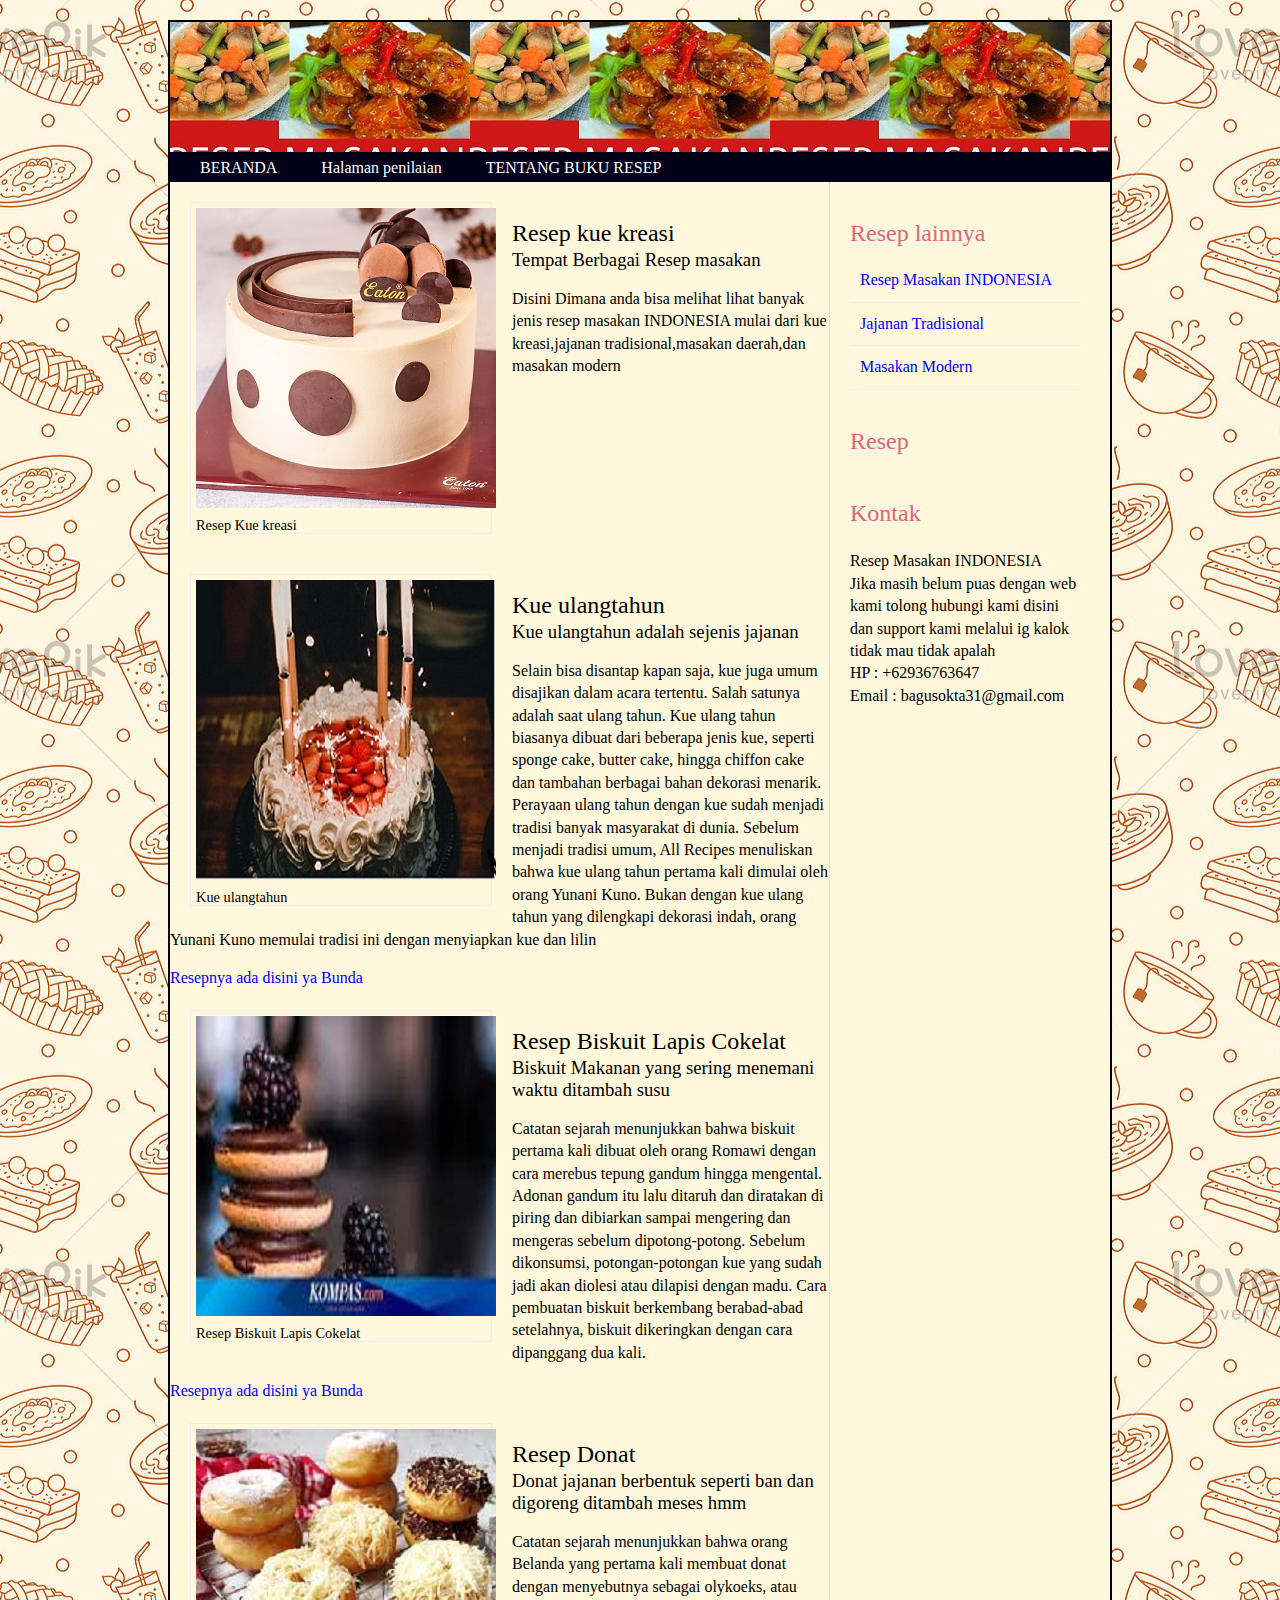
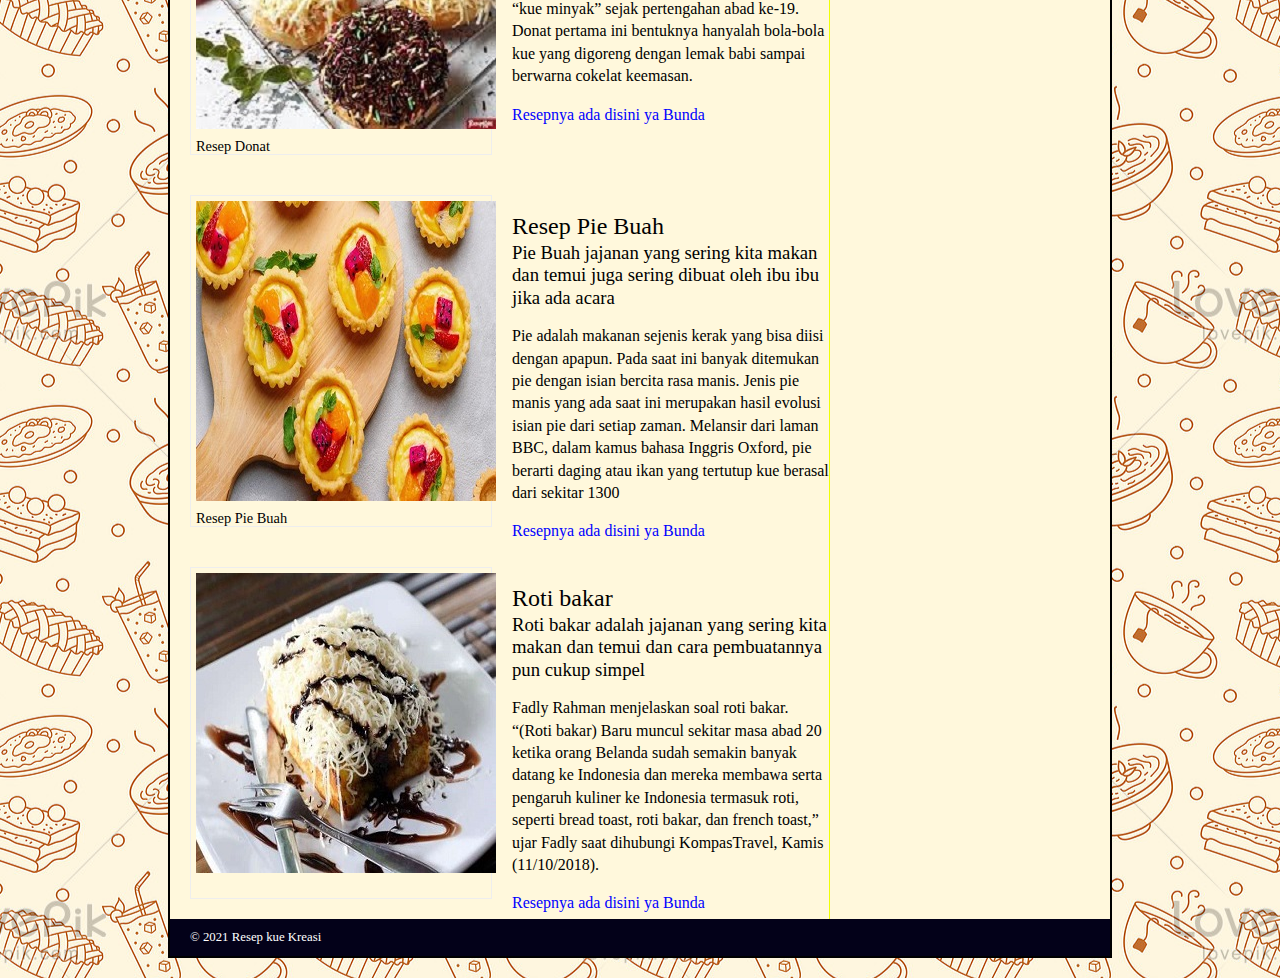
<file: kuekreasi.html>
<!DOCTYPE html>
<html lang="en">
<head>
    <meta charset="UTF-8">
    <meta http-equiv="X-UA-Compatible" content="IE=edge">
    <meta name="viewport" content="width=device-width, initial-scale=1.0">
    <title>RESEP MAKANAN BAGUS OKA</title>
    <link rel="stylesheet" href="halaman1.css">
    <link rel="shortcut icon" href="" type="image/x-icon">
    <link rel="icon" href="" type="image/x-icon">
</head>
<body>
    <div class="wrapper">
        <header>
            <h1>Resep Masakan INDONESIA</h1>
            <nav>
                <ul>
                    <li><a href="Beranda.html">BERANDA</a></li>
                    <li><a href="Penilaian.html">Halaman penilaian</a></li>
                    <li><a href="Beranda.html">TENTANG BUKU RESEP</a></li>
                </ul>
            </nav>
        </header>
        <section class="courses">
            <article>
                <figure>
                    <img src="FotoMakanan/Kue.jpg" alt="Resep Kue Kreasi">
                    <figcaption>Resep Kue kreasi</figcaption>
                </figure>
                <hgroup>
                    <h2>Resep kue kreasi</h2>
                    <h3>Tempat Berbagai Resep masakan</h3>
                </hgroup>
                <p>Disini Dimana anda bisa melihat lihat banyak jenis resep masakan  INDONESIA mulai dari kue kreasi,jajanan tradisional,masakan daerah,dan masakan modern</p>
            </article>
            <article>
                <figure>
                    <img src="FotoMakanan/kueultah.jpg" alt="kue ualngtahun">
                    <figcaption>Kue ulangtahun</figcaption>
                </figure>
                <hgroup>
                    <h2>Kue ulangtahun</h2>
                    <h3>Kue ulangtahun adalah sejenis jajanan</h3>
                </hgroup>
                <p>Selain bisa disantap kapan saja, kue juga umum disajikan dalam acara tertentu. Salah satunya adalah saat ulang tahun. Kue ulang tahun biasanya dibuat dari beberapa jenis kue, seperti sponge cake, butter cake, hingga chiffon cake dan tambahan berbagai bahan dekorasi menarik. Perayaan ulang tahun dengan kue sudah menjadi tradisi banyak masyarakat di dunia. Sebelum menjadi tradisi umum, All Recipes menuliskan bahwa kue ulang tahun pertama kali dimulai oleh orang Yunani Kuno. Bukan dengan kue ulang tahun yang dilengkapi dekorasi indah, orang Yunani Kuno memulai tradisi ini dengan menyiapkan kue dan lilin</p>
                <a href="halamankue1.html">Resepnya ada disini ya Bunda</a>
            </article>
            <article>
                <figure>
                    <img src="FotoMakanan/cookies.jpg" alt="Resep Biskuit Lapis Cokelat">
                    <figcaption>Resep Biskuit Lapis Cokelat</figcaption>
                </figure>
                <hgroup>
                    <h2>Resep Biskuit Lapis Cokelat</h2>
                    <h3>Biskuit Makanan yang sering menemani waktu ditambah susu</h3>
                </hgroup>
                <p>Catatan sejarah menunjukkan bahwa biskuit pertama kali dibuat oleh orang Romawi dengan cara merebus tepung gandum hingga mengental.

                    Adonan gandum itu lalu ditaruh dan diratakan di piring dan dibiarkan sampai mengering dan mengeras sebelum dipotong-potong.
                    
                    Sebelum dikonsumsi, potongan-potongan kue yang sudah jadi akan diolesi atau dilapisi dengan madu.
                    
                    Cara pembuatan biskuit berkembang berabad-abad setelahnya, biskuit dikeringkan dengan cara dipanggang dua kali.</p>               
                 <a href="halamanbiskuit.html">Resepnya ada disini ya Bunda</a>
            </article>
            <article>
                <figure>
                    <img src="FotoMakanan/donat.jpg" alt=" Resep Donat">
                    <figcaption>Resep Donat</figcaption>
                </figure>
                <hgroup>
                    <h2>Resep Donat</h2>
                    <h3>Donat jajanan berbentuk seperti ban dan digoreng ditambah meses hmm</h3>
                </hgroup>
                <p>Catatan sejarah menunjukkan bahwa orang Belanda yang pertama kali membuat donat dengan menyebutnya sebagai olykoeks, atau “kue minyak” sejak pertengahan abad ke-19. Donat pertama ini bentuknya hanyalah bola-bola kue yang digoreng dengan lemak babi sampai berwarna cokelat keemasan.</p>           
                    <a href="halamandonat.html">Resepnya ada disini ya Bunda</a>
            </article>
            <article>
                <figure>
                    <img src="FotoMakanan/pie.jpg" alt="Resep Pie Buah">
                    <figcaption>Resep Pie Buah</figcaption>
                </figure>
                <hgroup>
                    <h2>Resep Pie Buah</h2>
                    <h3>Pie Buah jajanan yang sering kita makan dan temui juga sering dibuat oleh ibu ibu jika ada acara</h3>
                </hgroup>
                <p>Pie adalah makanan sejenis kerak yang bisa diisi dengan apapun.  Pada saat ini banyak ditemukan pie dengan isian bercita rasa manis. Jenis pie manis yang ada saat ini merupakan hasil evolusi isian pie dari setiap zaman.  Melansir dari laman BBC, dalam kamus bahasa Inggris Oxford, pie berarti daging atau ikan yang tertutup kue berasal dari sekitar 1300</p>              
                  <a href="halamanpie.html">Resepnya ada disini ya Bunda</a>
            </article>
            <article>
                <figure>
                    <img src="FotoMakanan/Roti bakar.jpg" alt="Roti bakar">
                    <figcaption></figcaption>
                </figure>
                <hgroup>
                    <h2>Roti bakar</h2>
                    <h3>Roti bakar adalah jajanan yang sering kita makan dan temui dan cara pembuatannya pun cukup simpel</h3>
                </hgroup>
                <p>Fadly Rahman menjelaskan soal roti bakar. “(Roti bakar) Baru muncul sekitar masa abad 20 ketika orang Belanda sudah semakin banyak datang ke Indonesia dan mereka membawa serta pengaruh kuliner ke Indonesia termasuk roti, seperti bread toast, roti bakar, dan french toast,” ujar Fadly saat dihubungi KompasTravel, Kamis (11/10/2018).</p>           
                 <a href="halamanrotibakar.html">Resepnya ada disini ya Bunda</a>
            </article>
        </section>
        <aside>
            <section>
                <h2>Resep lainnya</h2>
                <a href="index.html">Resep Masakan INDONESIA</a>
                <a href="#">Jajanan Tradisional</a>
                <a href="#">Masakan Modern</a>
                <h2>Resep</h2>
            </section>
            <section class="contact-details">
                <h2>Kontak</h2>
                <p>Resep Masakan INDONESIA<br>
                    Jika masih belum puas dengan web kami tolong hubungi kami disini<br>
                    dan support kami melalui ig kalok tidak mau tidak apalah<br>
                    HP  : +62936763647<br>
                    Email : bagusokta31@gmail.com</p>
            </section>
        </aside>
        <footer>
            &copy; 2021 Resep kue Kreasi
        </footer>
    </div>
    
</body>
</html>
</file>
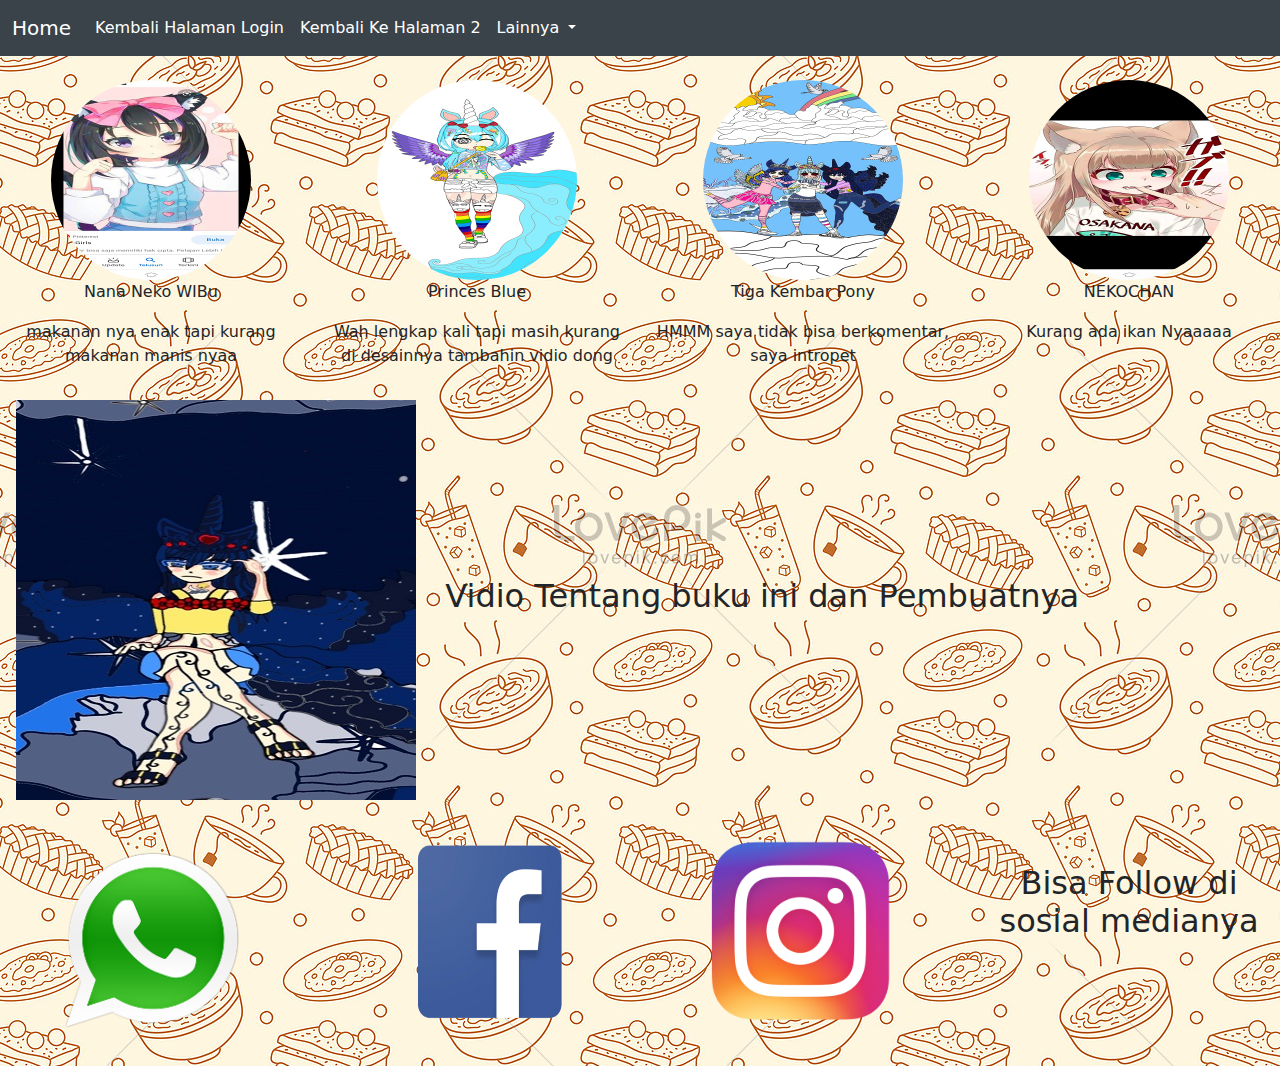
<file: Penilaian.html>
<!DOCTYPE html>
<html lang="en">
<head>
    <meta charset="UTF-8">
    <meta http-equiv="X-UA-Compatible" content="IE=edge">
    <meta name="viewport" content="width=device-width, initial-scale=1.0">
    <title>Penilaian</title>
    <link rel="stylesheet" href="Penilaian.css">
    <link rel="shortcut icon" href="FotoMakanan/masakan.jpeg" type="image/x-icon">
    <link rel="stylesheet" href="https://cdn.jsdelivr.net/npm/bootstrap@5.2.2/dist/css/bootstrap.min.css" />
    <link rel="icon" href="" type="image/x-icon">
</head>
<body>
    <nav class="navbar navbar-expand-lg navbar-dark" style="background-color: #394349;">
        <div class="container-fluid">
          <a class="navbar-brand" href="#">Home</a>
          <button class="navbar-toggler" type="button" data-bs-toggle="collapse" data-bs-target="#navbarSupportedContent" aria-controls="navbarSupportedContent" aria-expanded="false" aria-label="Toggle navigation">
            <span class="navbar-toggler-icon"></span>
          </button>
          <div class="collapse navbar-collapse" id="navbarSupportedContent">
            <ul class="navbar-nav me-auto mb-2 mb-lg-0">
              <li class="nav-item">
                <a class="nav-link active" aria-current="page" href="#">Kembali Halaman Login</a>
              </li>
              <li class="nav-item">
                <a class="nav-link active" href="#">Kembali Ke Halaman 2</a>
              </li>
              <li class="nav-item dropdown">
                <a class="nav-link active dropdown-toggle" href="#" role="button" data-bs-toggle="dropdown" aria-expanded="false">
                  Lainnya
                </a>
                <ul class="dropdown-menu p-3" style="background-color: yellow ;">
                    <a href="Beranda.html" class="mt-1">Kembali ke halaman</a>
                    <a href="#" class="mt-1">jajanan pasaran</a>
                    <a href="index.html" class="mt-1">Masakan Modern</a>
                    <a href="#" class="mt-1">masakan tradisional</a>
                    <a href="#" class="mt-1">minuman manis</a>
                </ul>
              </li>
            </ul>
          </div>
        </div>
      </nav>
    <div class="wrapper">
        <div class="row mt-4">
            <div class="col-md-3 text-center text-md-left">
                <img class ="logo"src="loly4.jpeg">
                <p>Nana Neko WIBu</p>
                <p>makanan nya enak tapi kurang makanan manis nyaa</p>
            </div>
            <div class="col-md-3 text-center text-md-left">
                <img class="logo2" src="loly2.jpeg">
                <p>Princes Blue</p>
                <p>Wah lengkap kali tapi masih kurang di desainnya tambahin vidio dong</p>
            </div>
            <div class="col-md-3 text-center text-md-left">
                <img class="logo3" src="loly1.jpeg">
                <p>Tiga Kembar Pony</p>
                <p>HMMM saya tidak bisa berkomentar, saya intropet</p>
            </div>
            <div class="col-md-3 text-center text-md-left">
                <img class="logo4" src="loly3.jpeg">
                <p>NEKOCHAN</p>
                <p>Kurang ada ikan Nyaaaaa</p>
            </div>
        </div>
    </div>
    <div>
        <div class="row ps-3 my-md-3">
            <div class="col-md-4">
                <img src="pony2.jpeg" alt="poni" class="img-fluid">
            </div>
            <div class="col-md-8 align-self-center">
                <h2>Vidio Tentang buku ini dan Pembuatnya</h2>
            </div>
        </div>

        <div class="row">
            <div class="col-md-3 text-center text-md-left">
                <img src="whatsapp.png" alt="" class="" width="250" height="250">
            </div>
            <div class="col-md-3 text-center text-md-left ps-1">
                <img src="facebook.png" class="mt-3" alt="" width="200" height="200">
            </div>
            <div class="col-md-3 text-center text-md-left"> 
                <img src="instagram.png" class="mt-3" alt="" width="200" height="200">
            </div>
            <div class="col-md-3 text-center text-md-left">
                <h2 class="mt-5">Bisa Follow di sosial medianya</h2>
            </div>
        </div>
    </div>

    <script src="https://cdn.jsdelivr.net/npm/bootstrap@5.2.2/dist/js/bootstrap.bundle.min.js" integrity="sha384-OERcA2EqjJCMA+/3y+gxIOqMEjwtxJY7qPCqsdltbNJuaOe923+mo//f6V8Qbsw3" crossorigin="anonymous"></script>
</body>
</html>
</file>
<file: halaman css.css>
header, section, footer, aside, nav, article, figure, figcaption{
    display: block;
}

body{
    color: black;
    background-color: #f9f8f6;
    background-image: url('FotoMakanan/backgorundberanda.jpg');
    background-position: center;
    font-family: Georgia, Times, serif;
    line-height: 1.4em;
    margin: 0px;
}


header{
    height: 160px;
    background-image: url('FotoMakanan/background\ makanan.jpeg');
}
h1{
    text-indent: -9999px;
    width: 940px;
    height: 130px;
    margin: 0px;
}
nav, footer{
    clear: both;
    color: #ffffff;
    background-color: #030119;
    height: 30px;
}
nav ul{
    margin: 0px;
    padding: 5px 0px 5px 30px;
}
nav li{
    display: inline;
    margin-right:200px;
}
nav li a{
    color: #ffffff;
}
nav li a:hover, nav li a.current{
    color:sandybrown;
}

.logo{
    display: block;
    margin-left: auto;
    margin-right: auto;
    border-radius: 360px;
    width:450px;
    height:450px;
}
hgroup{
    margin-top: 40px;
}
figure{
    text-align: center;
    width: 290px;
    height: 320px;
    padding: 5px;
    margin: 20px;
    border: 1px solid #eeeeee;
}
figcaption{
    font-size: 90%;
    text-align: center;
    color: white;
}
aside{
    width: 230px;
    float: left;
    padding: 0px 0px 0px 20px;
}
aside section a{
    display: block;
    padding: 10px;
    border-bottom: 1px solid #eeeeee;
}
aside section a:hover{
    color: blue;
    background-color: #efefef;
}
a{
    color: blue;
    text-decoration: none;
}
h1, h2, h3{
    font-weight: normal;
}
h2{
    margin: 10px 0px 5px 0px;
    padding: 0px;
}
h3{
    margin: 0px 0px 10px 0px;
}
aside h2{
    padding: 30px 0px 10px 0px;
    color: #de6581;
}
footer{
    font-size: 80%;
    padding: 7px 0px 0px 20px;
}
section.Pro{
    text-align: center;
    width: 900px;
    border-right: 1px solid #eeeeee;
}
section.Peler{
    text-align: center;
    width: 900px;
    border-right: 1px solid #eeeeee;
}
</file>
<file: halaman1.css>
header, section, footer, aside, nav, article, figure, figcaption{
    display: block;
}

body{
    color: black;
    background-color: #f9f8f6;
    background-image: url('FotoMakanan/background3.jpg');
    background-position: center;
    font-family: Georgia, Times, serif;
    line-height: 1.4em;
    margin: 0px;
}
.wrapper{
    width: 940px;
    margin: 20px auto 20px auto;
    border: 2px solid #000000;
    background-color: cornsilk;
}

header{
    height: 160px;
    background-image: url('FotoMakanan/masakan.jpeg');
}
h1{
    text-indent: -9999px;
    width: 940px;
    height: 130px;
    margin: 0px;
}
nav, footer{
    clear: both;
    color: #ffffff;
    background-color: #030119;
    height: 30px;
}
nav ul{
    margin: 0px;
    padding: 5px 0px 5px 30px;
}
nav li{
    display: inline;
    margin-right: 40px;
}
nav li a{
    color: #ffffff;
}
nav li a:hover, nav li a.current{
    color:sandybrown;
}

section.courses{
    float: left;
    width: 659px;
    border-right: 1px solid #eeff03;
}
article{
    clear: both;
    overflow: auto;
    width: 100%;
}
hgroup{
    margin-top: 40px;
}
figure{
    float: left;
    width: 290px;
    height: 320px;
    padding: 5px;
    margin: 20px;
    border: 1px solid #eeeeee;
}
figcaption{
    font-size: 90%;
    text-align: left;
}
aside{
    width: 230px;
    float: left;
    padding: 0px 0px 0px 20px;
}
aside section a{
    display: block;
    padding: 10px;
    border-bottom: 1px solid #eeeeee;
}
aside section a:hover{
    color: blue;
    background-color: #efefef;
}
a{
    color: blue;
    text-decoration: none;
}
h1, h2, h3{
    font-weight: normal;
}
h2{
    margin: 10px 0px 5px 0px;
    padding: 0px;
}
h3{
    margin: 0px 0px 10px 0px;
}
aside h2{
    padding: 30px 0px 10px 0px;
    color: #de6581;
}
footer{
    font-size: 80%;
    padding: 7px 0px 0px 20px;
}
section.Pro{
    text-align: center;
    width: 900px;
    border-right: 1px solid #eeeeee;
}
section.Peler{
    text-align: center;
    width: 900px;
    border-right: 1px solid #eeeeee;
}
</file>
<file: Penilaian.css>
header, section, footer, aside, nav, article, figure, figcaption{
    display: block;
}

body{
    color: black;
    background-color: #f9f8f6;
    background-image: url('FotoMakanan/background3.jpg');
    background-position: center;
    font-family: Georgia, Times, serif;
    line-height: 1.4em;
    margin: 0px;
}



h1{
    text-indent: -9999px;
    width: 940px;
    height: 130px;
    margin: 0px;
}

/* nav, footer{
    clear: both;
    color: #ffffff;
    background-color: #030119;
    height: 30px;
}
nav ul{
    margin: 0px;
    padding:5px 0px 5px 30px;
}
nav li{
    display: inline;
    margin-right:200px;
}
nav li a{
    color: #ffffff;
}
nav li a:hover, nav li a.current{
    color:sandybrown;
} */

.logo, .logo2, .logo3, .logo4{
    margin-left: auto;
    margin-right: auto;
    border-radius: 360px;
    width:200px;
    height:200px;
    text-align: center;
}

hgroup{
    margin-top: 40px;
}
section.courses{
    float: left;
    width: 659px;
    border-right: 1px solid #eeff03;
}
figure{
    text-align: center;
    width: 290px;
    height: 320px;
    padding: 5px;
    margin: 20px;
    border: 1px solid #eeeeee;
}
figcaption{
    font-size: 90%;
    text-align: center;
    color: white;
}
aside{
    width: 230px;
    float: left;
    padding: 0px 0px 0px 20px;
}
aside section a{
    display: block;
    padding: 10px;
    border-bottom: 1px solid #eeeeee;
}
aside section a:hover{
    color: blue;
    background-color: #efefef;
}
a{
    color: blue;
    text-decoration: none;
}
h1, h2, h3{
    font-weight: normal;
}
h2{
    margin: 10px 0px 5px 0px;
    padding: 0px;
}
h3{
    margin: 0px 0px 10px 0px;
}
aside h2{
    padding: 30px 0px 10px 0px;
    color: #de6581;
}
footer{
    font-size: 80%;
    padding: 7px 0px 0px 20px;
}
section.Pro{
    text-align: center;
    width: 900px;
    border-right: 1px solid #eeeeee;
}
section.Peler{
    text-align: center;
    width: 900px;
    border-right: 1px solid #eeeeee;
}
</file>
